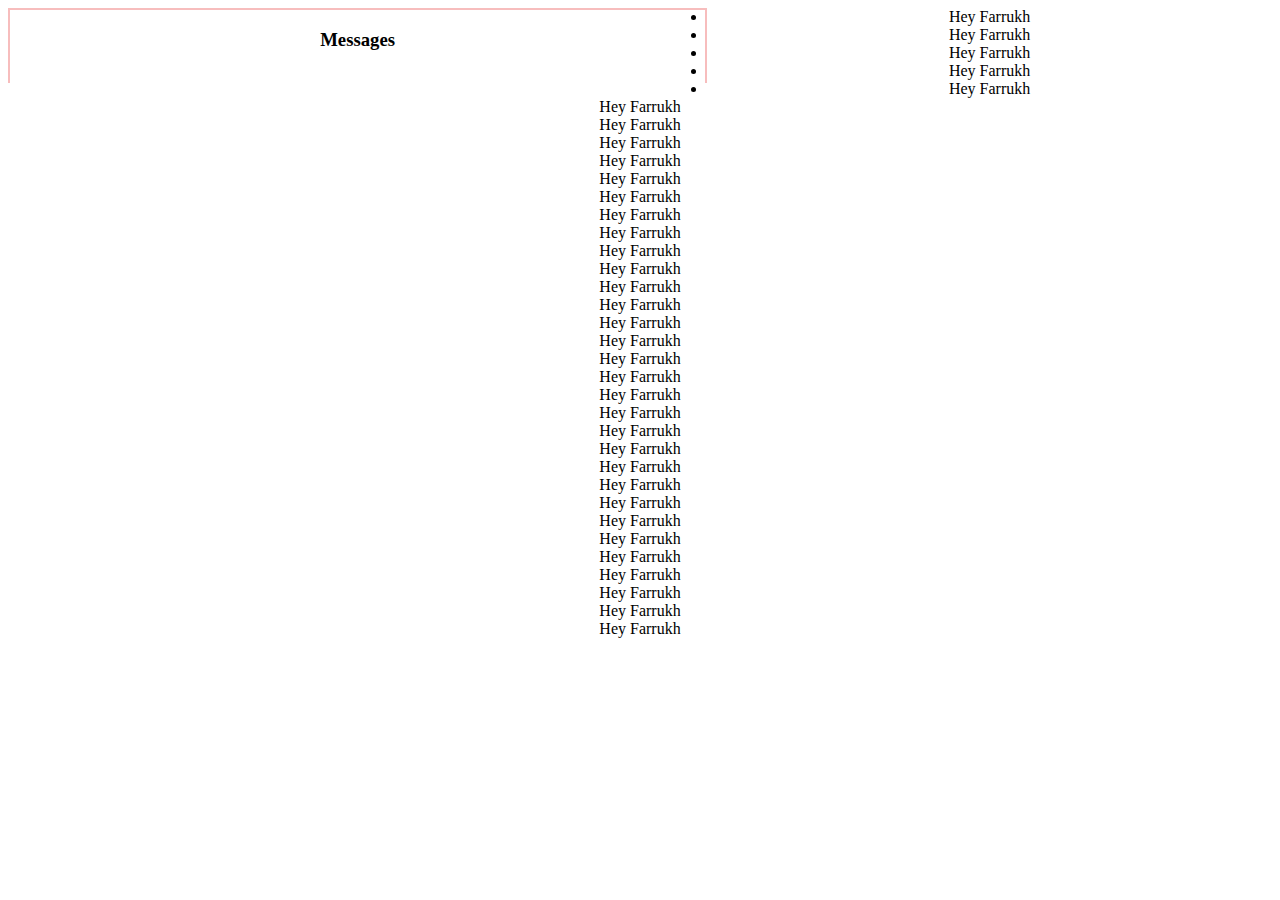
<file: 1/chat/index.html>
<!DOCTYPE html>
<html lang="en">

<head>
    <meta charset="UTF-8">
    <meta http-equiv="X-UA-Compatible" content="IE=edge">
    <meta name="viewport" content="width=device-width, initial-scale=1.0">
    <title>Messages</title>
    <link rel="stylesheet" href="style.css">
</head>

<body>
    <div class="container">
        
        <div class="messageHeading">
            <h3>Messages</h3>
        </div>
        <div class="messageBox" id="messages">
            <div class="message">
                      <li>Hey Farrukh</li>
                     <li>Hey Farrukh</li>
                      <li>Hey Farrukh</li>
                       <li>Hey Farrukh</li>
                        <li>Hey Farrukh</li>
                         <li>Hey Farrukh</li>
                          <li>Hey Farrukh</li>      <li>Hey Farrukh</li>
                     <li>Hey Farrukh</li>
                      <li>Hey Farrukh</li>
                       <li>Hey Farrukh</li>
                        <li>Hey Farrukh</li>
                         <li>Hey Farrukh</li>
                          <li>Hey Farrukh</li>      <li>Hey Farrukh</li>
                     <li>Hey Farrukh</li>
                      <li>Hey Farrukh</li>
                       <li>Hey Farrukh</li>
                        <li>Hey Farrukh</li>
                         <li>Hey Farrukh</li>
                          <li>Hey Farrukh</li>      <li>Hey Farrukh</li>
                     <li>Hey Farrukh</li>
                      <li>Hey Farrukh</li>
                       <li>Hey Farrukh</li>
                        <li>Hey Farrukh</li>
                         <li>Hey Farrukh</li>
                          <li>Hey Farrukh</li>      <li>Hey Farrukh</li>
                     <li>Hey Farrukh</li>
                      <li>Hey Farrukh</li>
                       <li>Hey Farrukh</li>
                        <li>Hey Farrukh</li>
                         <li>Hey Farrukh</li>
                          <li>Hey Farrukh</li>
            </div>
        </div>
    </div>



    <script src="app.js"></script>
</body>

</html>
</file>
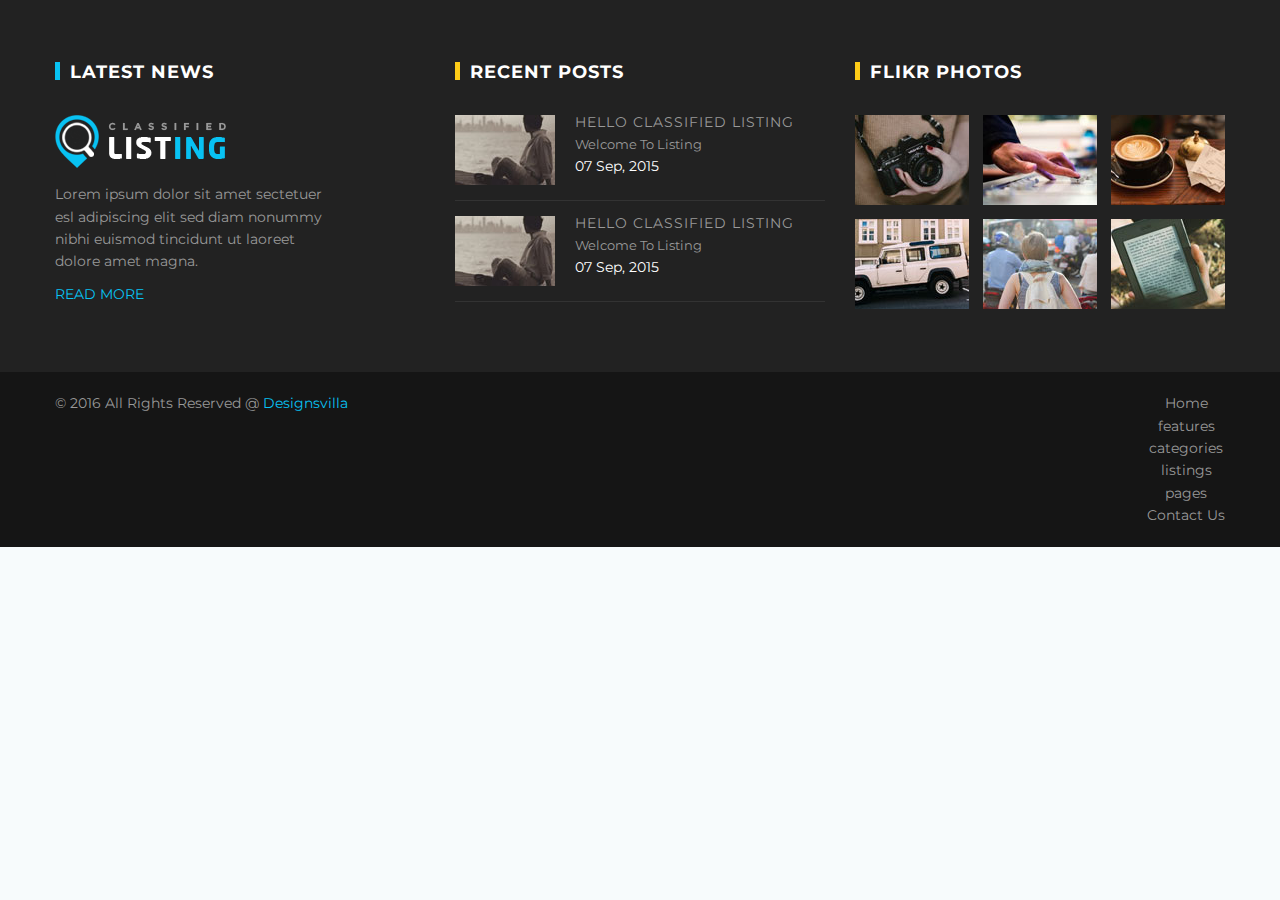
<file: 1/Footer.html>
<!DOCTYPE html>
<html>
<head>
    <meta http-equiv="Content-Type" content="text/html; charset=UTF-8" />
	
	<title>Listing - Classified Listing HTML Template</title>
	
    <!--================================FAVICON================================-->
	
	
    <!--================================BOOTSTRAP STYLE SHEETS================================-->
        
	<link rel="stylesheet" type="text/css" href="bootstrap/css/bootstrap.min.css">
	
    <!--================================ Main STYLE SHEETs====================================-->
	
	<link rel="stylesheet" type="text/css" href="css/style.css">
	
	<link rel="stylesheet" type="text/css" href="css/color/color.css">
	<link rel="stylesheet" type="text/css" href="assets/testimonial/css/style.css" />
	<link rel="stylesheet" type="text/css" href="assets/testimonial/css/elastislide.css" />
	<link rel="stylesheet" type="text/css" href="css/responsive.css">

	<!--================================FONTAWESOME==========================================-->
		
    <link rel="stylesheet" type="text/css" href="css/font-awesome.css">
        
	<!--================================GOOGLE FONTS=========================================-->
	
    <link href='https://fonts.googleapis.com/css?family=Montserrat:400,700' rel='stylesheet' type='text/css'>
	<link href='https://fonts.googleapis.com/css?family=Lato:300,400,700,900' rel='stylesheet' type='text/css'>
		
	<!--================================SLIDER REVOLUTION =========================================-->
	
	
</head>
<body>
	
	<div class="theme-wrap clearfix">
		
		<!--================================ FOOTER AREA ==========================================-->
		
		<footer class="footer style-1 padding-top-60 bg222">
			<div class="container">
				<div class="footer-main padding-bottom-10">
					<div class="row">
						<div class="col-md-4 col-sm-4 col-xs-12 margin-bottom-30">
							<div class="footer-widget-title">
								<h5>LATEST NEWS</h5>
							</div>
							<div class="footer-logo">
								<a href="#"><img src="images/footer-logo.png" alt="footer logo"></a>
							</div>
							<div class="footer-intro">
								<p>Lorem ipsum dolor sit amet sectetuer
									esl adipiscing elit sed diam nonummy
									nibhi euismod tincidunt ut laoreet
									dolore amet magna.
								</p>
								<a href="about.html">read more</a>
							</div>
						</div>
						<div class="col-md-4 col-sm-4 col-xs-12 margin-bottom-30">
							<div class="footer-widget-title">
								<h5>recent posts</h5>
							</div>
							<div class="footer-recent-post-widget">
								<div class="footer-recent-post clearfix">
									<div class="footer-recent-post-figure">
										<img src="images/news/thumb/100/01.jpg" alt="recent post"/>
									</div>
									<div class="footer-recent-post-content">
										<div class="footer-recent-post-title">
											<a href="#">Hello Classified Listing</a>
										</div>
										<div class="footer-recent-post-disc">
											<p>Welcome to listing</p>
										</div>
										<div class="footer-recent-post-caption">
											<p class="date">07 Sep, 2015</p>
										</div>
									</div>
								</div>
								<div class="footer-recent-post clearfix">
									<div class="footer-recent-post-figure">
										<img src="images/news/thumb/100/01.jpg" alt="recent post"/>
									</div>
									<div class="footer-recent-post-content">
										<div class="footer-recent-post-title">
											<a href="#">Hello Classified Listing</a>
										</div>
										<div class="footer-recent-post-disc">
											<p>Welcome to listing</p>
										</div>
										<div class="footer-recent-post-caption">
											<p class="date">07 Sep, 2015</p>
										</div>
									</div>
								</div>
							</div>
						</div>
						<div class="col-md-4 col-sm-4 col-xs-12 margin-bottom-30">
							<div class="footer-widget-title">
								<h5>Flikr Photos</h5>
							</div>
							<div class="footer-flikr-widget">
								<ul class="flikr-list clearfix">
									<li><a href="#"><img src="images/news/flikr/01.jpg" alt="flikr photo"></a></li>
									<li><a href="#"><img src="images/news/flikr/02.jpg" alt="flikr photo"></a></li>
									<li><a href="#"><img src="images/news/flikr/03.jpg" alt="flikr photo"></a></li>
									<li><a href="#"><img src="images/news/flikr/04.jpg" alt="flikr photo"></a></li>
									<li><a href="#"><img src="images/news/flikr/05.jpg" alt="flikr photo"></a></li>
									<li><a href="#"><img src="images/news/flikr/06.jpg" alt="flikr photo"></a></li>
								</ul>
							</div>
						</div>
					</div>
				</div>
			</div><!-- .container end -->
			<div class="footer-bottom">
				<div class="container">
					<div class="row clearfix">
						<div class="col-md-8 col-sm-12 col-xs-12 pull-right margin-bottom-20">
							<nav class="footer-menu wsmenu clearfix">
								<ul class="wsmenu-list pull-right">
								  <li><a href="#" class="">Home</a></li>
								  <li><a href="#">features <span class="arrow"></span></a></li>
								  <li><a href="#">categories <span class="arrow"></span></a></li>
								  <li><a href="#">listings <span class="arrow"></span></a></li>
								  <li><a href="#">pages <span class="arrow"></span></a></li>
								  <li><a href="#">Contact Us <span class="arrow"></span></a></li>
								</ul>
							</nav>
						</div>
						<div class="col-md-4 col-sm-12 col-xs-12 pull-left margin-bottom-20">
							<div class="footer-copyright">
								<p>&copy; 2016 All Rights Reserved @ <a href="http://designsvilla.com" target="_blank">Designsvilla</a></p>
							</div>
						</div>
					</div>
				</div>
			</div>
		</footer>
	</div>
	


	
    
</body>
</html>
</file>
<file: 1/chat/style.css>
.container {
    text-align: center;
}

.linksBox {
    height: 50%;
    width: 25%;
    border: 2px solid #f7bdbd;
    margin: 0% 0.2% 0% 9%;
    float: left;
}

.linksBox ul {
    list-style-type: none;
}

.messageHeading {
    height: 73px;
    width: 55%;
    border: 2px solid #f7bdbd;
    border-bottom: none;
    float: left;
}

.chat-message {
    height: 400px;
    overflow-y: scroll; overflow-x: hidden;
    width: 64%;
     border-top: 1px solid dodgerblue;
    word-wrap: break-word;
    float: left;
}
</file>
<file: 1/css/style.css>
@charset "utf-8";
/* CSS Document */

/*
=-=-=-=-=-=-=-=-=-=-=-=-=-=-=-=-=-=-=-=-=-=-=-=-=-=-=-=-=-=-=-=-=-=-=-=-=-=-=-=-=-=-=-=-=-=-=-=-=-=-=-=-=-=-=-=-=-=-=-=-=-=-=-=-
	PRODUCT NAME : LISTING - DIRECTORY LISTING HTML TEMPLATE
	AUTOR        : Muqadass Aleem , Muhammad Asif
--------------------------------------------------------------------------------------------------------------------------------
*/		
/*
=-=-=-=-=-=-=-=-=-=-=-=-=-=-=-=-=-=-=-=-=-=-=-=-=-=-=-=-=-=-=-=-=-=-=-=-=-=-=-=-=-=-=-=-=-=-=-=-=-=-=-=-=-=-=-=-=-=-=-=-=-=-=-=-
	CSS INDEX
	
	01 RESET 					
	02 TYPOGRAPHY 				
	03 GENERAL		
	04 MAIN HEADER	
	05 HEADER TOOLBAR
	06 MAIN NAVBAR
	07 SEARCH FORM				
	07 CATEGORY			
	08 FEATURE LISTING  			
	09 LISTING				    
	10 BLOG 				
	11 SOCIAL  				    
	12 BUTTONS 				
	13 FUNFACTS 				
	14 SLIDEBAR	
	15 CONTACT		
	16 GOOGLE MAP		    
	17 FOOTER 					
	18 CAROUSEL				    
	19 BLOG PAGES		        
	20 ERROR 404 PAGE 		        
	21 LISTING SINGLE PAGE		        
	22 LOGIN/ REGITER MODAL WINDOWS       
	
	
--------------------------------------------------------------------------------------------------------------------------------
*/


/*
=-=-=-=-=-=-=-=-=-=-=-=-=-=-=-=-=-=-=-=-=-=-=-=-=-=-=-=-=-=-=-=-=-=-=-=-=-=-=-=-=-=-=-=-=-=-=-=-=-=-=-=-=-=-=-=-=-=-=-=-=-=-=-=-
	 RESET 
--------------------------------------------------------------------------------------------------------------------------------
*/
html, body, div, span, applet, object, iframe,h1, h2, h3, h4, h5, h6, p, blockquote, pre,a, abbr, acronym, address, big, cite, code,del, dfn, em, img, ins, kbd, q, s, samp,
small, strike, strong, sub, sup, tt, var,b, u, i, center,dl, dt, dd, ol, ul, li,fieldset, form, label, legend,table, caption, tbody, tfoot, thead, tr, th, td,
article, aside, canvas, details, embed,figure, figcaption, footer, header, hgroup,menu, nav, output, ruby, section, summary,time, mark, audio, video {
	margin: 0;padding: 0;border: 0;font-size: 100%;font: inherit;vertical-align: baseline;}

/* HTML5 display-role reset for older browsers */
article, aside, details, figcaption, figure,footer, header, hgroup, menu, nav, section {display: block;}
body {line-height: 1;margin:0 ;padding:0 ;transition:all 0.3s ease;overflow-x: hidden;}
html{position:relative;overflow-x:hidden;}
ol, ul {list-style: none;margin:0; padding:0;}
blockquote, q {quotes: none;}
blockquote:before, blockquote:after,q:before, q:after {content: '';content: none;}
table {border-collapse: collapse;border-spacing: 0;}
body > div >a {transition:all 0.3s ease;}
:hover{-webkit-transition: all 0.5s ease-in-out;
  -moz-transition: all 0.5s ease-in-out;
  -o-transition: all 0.5s ease-in-out;
  transition: all 0.5s ease-in-out;}
a{display:block;}
img{display:block;}
img{max-width:100%;}
.clear{clear:both;}
/*
=-=-=-=-=-=-=-=-=-=-=-=-=-=-=-=-=-=-=-=-=-=-=-=-=-=-=-=-=-=-=-=-=-=-=-=-=-=-=-=-=-=-=-=-=-=-=-=-=-=-=-=-=-=-=-=-=-=-=-=-=-=-=-=-
	 TYPOGRAPHY 
--------------------------------------------------------------------------------------------------------------------------------
*/
body{font-family:'Montserrat',sans-serif;}
h1,h2,h3,h4,h5,h6{
	font-family:'Montserrat',sans-serif;
	font-weight:700;
	margin:0;
	text-align:center;
	line-height:1.4;
	letter-spacing:0.6px;
	text-transform:uppercase;
	letter-spacing:0;
	}

h1{font-size:60px ;}
h2{font-size:48px;}
h3{font-size:36px;}
h4{font-size:24px;}
h5{font-size:18px;}
h6{font-size:16px;}
p{
	font-family:'Montserrat';
	font-size:14px;
	padding:0;
	font-weight:400;
	text-align:center;
	margin:0;
	line-height:1.6;
	text-decoration:none;
	}
a,span,ul,li{
	font-family:'Montserrat';
	font-size:14px;
	padding:0;
	font-weight:400;
	text-align:center;
	margin:0;
	line-height:1.6;
	text-decoration:none !important;
	}
p,span,a{
	padding:0;
	}
a:focus {
	outline:0;
	}
.tx-center{text-align:center;}
.tx-left{text-align:left;}
.tx-right{text-align:right;}
/*
=-=-=-=-=-=-=-=-=-=-=-=-=-=-=-=-=-=-=-=-=-=-=-=-=-=-=-=-=-=-=-=-=-=-=-=-=-=-=-=-=-=-=-=-=-=-=-=-=-=-=-=-=-=-=-=-=-=-=-=-=-=-=-=-
	 GENERAL STYLING
--------------------------------------------------------------------------------------------------------------------------------
*/
/* PADDING BOTTOM */
.container,.container-fluid{padding-left:0;padding-right:0;}

.padding-bottom-5{padding-bottom:5px;}
.padding-bottom-10{padding-bottom:10px;}
.padding-bottom-15{padding-bottom:15px;}
.padding-bottom-20{padding-bottom:20px;}
.padding-bottom-30{padding-bottom:30px;}
.padding-bottom-40{padding-bottom:40px;}
.padding-bottom-50{padding-bottom:50px;}
.padding-bottom-60{padding-bottom:60px;}
.padding-bottom-70{padding-bottom:70px;}
.padding-bottom-100{padding-bottom:100px;}
.padding-bottom-150{padding-bottom:150px;}
.padding-bottom-200{padding-bottom:200px;}
.padding-bottom-250{padding-bottom:250px;}
.padding-bottom-270{padding-bottom:270px;}

/* PADDING TOP */

.padding-top-5{padding-top:5px;}
.padding-top-10{padding-top:10px;}
.padding-top-15{padding-top:15px;}
.padding-top-20{padding-top:20px;}
.padding-top-30{padding-top:30px;}
.padding-top-40{padding-top:40px;}
.padding-top-50{padding-top:50px;}
.padding-top-60{padding-top:60px;}
.padding-top-70{padding-top:70px;}
.padding-top-100{padding-top:100px;}
.padding-top-150{padding-top:150px;}
.padding-top-200{padding-top:200px;}
.padding-top-250{padding-top:250px;}
.padding-top-270{padding-top:270px;}

/* MARGIN BOTTOM */
.margin-bottom-0{margin-top:0;}
.margin-bottom-5{margin-bottom:5px;}
.margin-bottom-10{margin-bottom:10px;}
.margin-bottom-15{margin-bottom:15px;}
.margin-bottom-20{margin-bottom:20px;}
.margin-bottom-30{margin-bottom:30px;}
.margin-bottom-40{margin-bottom:40px;}
.margin-bottom-50{margin-bottom:50px;}
.margin-bottom-60{margin-bottom:60px;}
.margin-bottom-70{margin-bottom:70px;}
.margin-bottom-100{margin-bottom:100px;}
.margin-bottom-150{margin-bottom:150px;}
.margin-bottom-120{margin-bottom:150px;}
.margin-bottom-200{margin-bottom:200px;}
.margin-bottom-250{margin-bottom:250px;}
.margin-bottom-270{margin-bottom:270px;}

/* MARGIN TOP */
.margin-top-0{margin-top:0;}
.margin-top-5{margin-top:5px;}
.margin-top-10{margin-top:10px;}
.margin-top-15{margin-top:15px;}
.margin-top-20{margin-top:20px;}
.margin-top-30{margin-top:30px;}
.margin-top-40{margin-top:40px;}
.margin-top-50{margin-top:50px;}
.margin-top-60{margin-top:60px;}
.margin-top-70{margin-top:70px;}
.margin-top-100{margin-top:100px;}
.margin-top-120{margin-top:100px;}
.margin-top-150{margin-top:150px;}
.margin-top-200{margin-top:200px;}
.margin-top-250{margin-top:250px;}
.margin-top-270{margin-top:270px;}

.padding-left-0{padding-left:0;}
.padding-right-0{padding-right:0;}
.padding-right-left-100{padding-left:100px;padding-right:100px;}



.section-title-wrap{}
.section-title-wrap h4{
	text-transform:uppercase;
	letter-spacing:3px;
	font-weight:400;
	line-height:1;
	}
	
.section-title-wrap .title-divider{
	text-align:center;
	margin-top:0;
	margin-bottom:0;
	}

.section-title-wrap .title-divider .line{
	width:40px;
	height:1px;
	display:inline-block;
	background:#c4e2ea;
	}
.section-title-wrap .title-divider i{
	display: inline-block;
    font-size: 24px;
    line-height: 24px;
    position: relative;
    top: 6px;
    margin: 0 15px;
	color:#c4e2ea;
	}

	


.page-title{}
.page-title h2{word-spacing:15px;font-weight:900;letter-spacing:8px;}
.breadcrums{margin-top:4px;}
.breadcrums p{text-transform:uppercase;letter-spacing:2px;word-spacing:2px;}


/* PRELOADER */
.preloader{
    position: fixed;
    top:0;
    left:0;
    bottom: 0;
    right: 0;
    background: #F7FBFC;
    z-index: 99999;
}

.preloader .preloader-gif{
    display: block;
    width: 132px;
    height: 132px;
    position: absolute;
    top: 50%;
    left: 0;
	right:0;
	margin:0 auto;
	background-position:center center !important;
	transform:translateY(-50%);
    background: url('../images/preloader.GIF') no-repeat;   
}

/*
=-=-=-=-=-=-=-=-=-=-=-=-=-=-=-=-=-=-=-=-=-=-=-=-=-=-=-=-=-=-=-=-=-=-=-=-=-=-=-=-=-=-=-=-=-=-=-=-=-=-=-=-=-=-=-=-=-=-=-=-=-=-=-=-
	HEADER 
--------------------------------------------------------------------------------------------------------------------------------
*/

.logo{padding:20px 0;}
.smallogo img{margin:0 auto;}
.nav-height2 .logo{margin-top:22px;}
.logo a{display:inline-block;}
.logo a img{margin:0 auto;}



/*
=-=-=-=-=-=-=-=-=-=-=-=-=-=-=-=-=-=-=-=-=-=-=-=-=-=-=-=-=-=-=-=-=-=-=-=-=-=-=-=-=-=-=-=-=-=-=-=-=-=-=-=-=-=-=-=-=-=-=-=-=-=-=-=-
	HEADER TOOLBAR	 
--------------------------------------------------------------------------------------------------------------------------------
*/

.top-toolbar{padding:10px 0;}
.top-toolbar .social-content{}
.top-toolbar .social-content ul.social-links{text-align:left;}
.top-toolbar .social-content ul.social-links li{
	display:inline-block;
	}
.top-toolbar .social-content ul.social-links li a{}
.top-toolbar .social-content ul.social-links li a.linkedin,
.top-toolbar .social-content ul.social-links li a.twitter,
.top-toolbar .social-content ul.social-links li a.facebook,
.top-toolbar .social-content ul.social-links li a.youtube{
	width:26px;
	height:26px;
	line-height:26px;
	margin-right:5px;
	font-size:12px;
	border-radius:50%;
	}
.top-toolbar .social-content ul.social-links li button{background:none;border:none;box-shadow:none;text-transform:capitalize;}
.top-toolbar .social-content ul.social-links li button.login,
.top-toolbar .social-content ul.social-links li button.register{padding-right:10px;}

.top-toolbar .top-contact-info{}
.top-toolbar .top-contact-info ul{text-align:right;}
.top-toolbar .top-contact-info ul li{
	display:inline-block
	}
.top-toolbar .top-contact-info ul li.toolbar-email{padding-right:10px;}
.top-toolbar .top-contact-info ul li.toolbar-email i{padding-right:10px;}
.top-toolbar .top-contact-info ul li.toolbar-contact{padding-right:15px;}
.top-toolbar .top-contact-info ul li.toolbar-contact i{padding:0 10px;}
.top-toolbar .top-contact-info ul li a.toolbar-new-listing{
	border-radius: 4px;
    line-height: 1;
    padding: 7px 10px 9px;
	}
.top-toolbar .top-contact-info ul li a.toolbar-new-listing i{padding:0 5px 0 0;font-size:12px;}


/*
=-=-=-=-=-=-=-=-=-=-=-=-=-=-=-=-=-=-=-=-=-=-=-=-=-=-=-=-=-=-=-=-=-=-=-=-=-=-=-=-=-=-=-=-=-=-=-=-=-=-=-=-=-=-=-=-=-=-=-=-=-=-=-=-
   MAIN NAVBAR
--------------------------------------------------------------------------------------------------------------------------------
*/


/*
=-=-=-=-=-=-=-=-=-=-=-=-=-=-=-=-=-=-=-=-=-=-=-=-=-=-=-=-=-=-=-=-=-=-=-=-=-=-=-=-=-=-=-=-=-=-=-=-=-=-=-=-=-=-=-=-=-=-=-=-=-=-=-=-
   STATIC HEADER
--------------------------------------------------------------------------------------------------------------------------------
*/

.static-section{
    background-image: url('../images/slider/static-1.jpg');
    background-size: cover;
    background-repeat: no-repeat;
    width: 100%;
    min-height: 720px;
	/* (img-height / img-width * container-width) */
                /* (853 / 1280 * 100) */
}
.static-section .container{min-height:inherit;position:relative;}
.static-header-content{
	position:absolute;
	left:0;
	right:0;
	top:50%;
	transform:translateY(-50%);
	margin-top:-7px;
}
.static-section h4,
.static-section h2{letter-spacing:2px;line-height:1;}
.static-section h4 span{font-family:inherit;font-size:inherit;font-weight:inherit;letter-spacing:inherit;}
.static-section h2 span{font-family:inherit;font-size:inherit;font-weight:inherit;letter-spacing:inherit;}
/*
=-=-=-=-=-=-=-=-=-=-=-=-=-=-=-=-=-=-=-=-=-=-=-=-=-=-=-=-=-=-=-=-=-=-=-=-=-=-=-=-=-=-=-=-=-=-=-=-=-=-=-=-=-=-=-=-=-=-=-=-=-=-=-=-
   SEARCH FORM
--------------------------------------------------------------------------------------------------------------------------------
*/

#search-form{}
.search-form-wrap{
	padding: 50px 40px;
    position: relative;
    top: -50px;
    z-index: 100;
	}
.search-form-wrap form{}
.search-form-wrap form .input-field-wrap{
	margin-right:20px;
    width: 330px;
	}
.search-form-wrap form .input-field-wrap input.search-form-input{
	width:100%;
	height:56px;
	line-height:56px;
	font-size:14px;
	font-family:'Montserrat';
	text-transform:capitalize;
	padding:20px;
	}

.search-form-wrap form .select-field-wrap{
	margin-right:20px;
    width: 250px;
	
	}
.search-form-wrap form .select-field-wrap select.search-form-select{
	width:100%;
	height:56px;
	line-height:56px;
	font-size:14px;
	font-family:'Montserrat';
	text-transform:capitalize;
	padding:0 0 0 20px;
	-webkit-appearance: none;
    -moz-appearance: none;
    text-overflow: '';
	box-shadow:none;
	border:none;
	color:#999;
	
	}
.search-form-wrap form .select-field-wrap select.search-form-select selected{}
.search-form-wrap form .select-field-wrap select.search-form-select .options{
	padding:15px 20px;
	font-size:13px;
	font-family:'Montserrat';
	border-top:1px solid #f7f7f7;
	border-left:none;
	border-right:none;
	border-bottom:none;
	}
.search-form-wrap form .select-field-wrap select::-ms-expand { /* for IE 11 */
    display: none;
}
.search-form-wrap form .submit-field-wrap{
    width: 200px;
	}
.search-form-wrap form .submit-field-wrap input.search-form-submit{
	width:100%;
	height:56px;
	line-height:56px;
	font-size:14px;
	font-family:'Montserrat';
	text-transform:capitalize;
	box-shadow:none;
	border:none;
	border-radius;none;
	}

	
/* SEARCH FORM 2  */	
	
#search-form2{}
.search-form-wrap2{
	 padding: 20px;
    position: relative;
    top: 0;
    z-index: 100;
	}
.search-form-wrap2 form{}
.search-form-wrap2 form .input-field-wrap{
	margin-right:20px;
    width: 570px;
	}
.search-form-wrap2 form .input-field-wrap input.search-form-input{
	width:100%;
	height:56px;
	line-height:56px;
	font-size:14px;
	font-family:'Montserrat';
	text-transform:capitalize;
	padding:20px;
	}

.search-form-wrap2 form .select-field-wrap{
	margin-right:20px;
    width: 300px;
	
	}
.search-form-wrap2 form .select-field-wrap select.search-form-select{
	width:100%;
	height:56px;
	line-height:56px;
	font-size:14px;
	font-family:'Montserrat';
	text-transform:capitalize;
	padding:0 0 0 20px;
	-webkit-appearance: none;
    -moz-appearance: none;
    text-overflow: '';
	box-shadow:none;
	border:none;
	color:#999;
	
	}
.search-form-wrap2 form .select-field-wrap select.search-form-select selected{}
.search-form-wrap2 form .select-field-wrap select.search-form-select .options{
	padding:15px 20px;
	font-size:13px;
	font-family:'Montserrat';
	border-top:1px solid #f7f7f7;
	border-left:none;
	border-right:none;
	border-bottom:none;
	}
.search-form-wrap2 form .select-field-wrap select::-ms-expand { /* for IE 11 */
    display: none;
}
.search-form-wrap2 form .submit-field-wrap{
    width: 220px;
	}
.search-form-wrap2 form .submit-field-wrap input.search-form-submit{
	width:100%;
	height:56px;
	line-height:56px;
	font-size:14px;
	font-family:'Montserrat';
	text-transform:capitalize;
	box-shadow:none;
	border:none;
	border-radius;none;
	}
	
	
	
	/*
=-=-=-=-=-=-=-=-=-=-=-=-=-=-=-=-=-=-=-=-=-=-=-=-=-=-=-=-=-=-=-=-=-=-=-=-=-=-=-=-=-=-=-=-=-=-=-=-=-=-=-=-=-=-=-=-=-=-=-=-=-=-=-=-
	SERVICES STYLING
--------------------------------------------------------------------------------------------------------------------------------
*/	
.our-services{}
.services-wrap{overflow:hidden;}
.service-tag{left: 0; position: absolute;right: 0;top: -125px;}
.service-tag img{display: block;margin: 0 auto;}
.service-box{padding:67px 50px;text-align:center;border-radius:25px;position:relative;margin-top:125px;transition:all 0.5s ease;}
.service-box:hover{margin-top:115px;transition:all 0.5s ease;}
.service-icon{margin-bottom:31px;}
.service-icon i{font-size: 50px;}
.service-title{margin-bottom:14px;}
.service-title h5{letter-spacing:1px;}
.service-disc{}
.service-disc p{}


	/*
=-=-=-=-=-=-=-=-=-=-=-=-=-=-=-=-=-=-=-=-=-=-=-=-=-=-=-=-=-=-=-=-=-=-=-=-=-=-=-=-=-=-=-=-=-=-=-=-=-=-=-=-=-=-=-=-=-=-=-=-=-=-=-=-
	LOCATIONS  STYLING
--------------------------------------------------------------------------------------------------------------------------------
*/		
	
.location-section{}
.location-wrapper{}	
.location-entry{margin-bottom:30px;}
.location-entry .figure{position:relative;}	

.location-icon{float:left;width:20.69%;min-height:50px;line-height:50px;}
.location-icon i{width:40px;height:40px;line-height:40px;font-size:16px;border-radius:50%;text-align:center;}	
.location-title-disc{float:left;width:79.31%;padding-left:20px;}	
.location-title-disc h5{font-weight: normal;text-align: left;}
.location-title-disc a{text-align:left;}
/* style 1*/
.location-content-1{
    border-radius: 6px;
    bottom: 30px;
    left: 0;
    margin: 0 auto;
    padding: 10px 20px;
    position: absolute;
    right: 0;
    width: calc(100% - 40px);
	
}

/* style 2*/
.location-content-2{padding:28px;border-radius:4px;}
.location-content-2 .location-icon{float:left;width:26.75%;min-height:60px;line-height:60px;}
.location-content-2 .location-icon i{width:64px;height:64px;line-height:64px;font-size:20px;border-radius:50%;text-align:center;}	
.location-content-2 .location-title-disc{float:left;width:73.25%;padding-left:20px;}	

	/*
=-=-=-=-=-=-=-=-=-=-=-=-=-=-=-=-=-=-=-=-=-=-=-=-=-=-=-=-=-=-=-=-=-=-=-=-=-=-=-=-=-=-=-=-=-=-=-=-=-=-=-=-=-=-=-=-=-=-=-=-=-=-=-=-
	CATEGORY STYLING
--------------------------------------------------------------------------------------------------------------------------------
*/

	
.categories-section{}
.category-section-wrap{}
.category-section-wrap.cat-style-1{}
.category-section-wrap.cat-style-2{}
.category-section-wrap .cat-wrap{padding:34px 30px;margin-bottom:30px;}
.category-section-wrap .cat-wrap h5{font-weight:400;letter-spacing:1px;text-align:left;position:relative;}
.category-section-wrap .cat-wrap h5 i{position: absolute;right: 0;line-height: 24px;font-size: 24px;}
.category-section-wrap .cat-wrap .cat-list-wrap{padding-top:13px;}
.category-section-wrap .cat-wrap .cat-list-wrap ul.cat-list{}
.category-section-wrap .cat-wrap .cat-list-wrap ul.cat-list li{margin-top:11px;}
.category-section-wrap .cat-wrap .cat-list-wrap ul.cat-list li a{text-align:left;text-transform:capitalize;position:relative;}
.category-section-wrap .cat-wrap .cat-list-wrap ul.cat-list li a span{position:absolute;right:0;}

/* cat style 2 */
.category-section-wrap.cat-style-2 .cat-wrap{margin-bottom:0;padding:25px 30px;}
.category-section-wrap.cat-style-2 .listing-border-bottom{margin-bottom:30px;}
.category-section-wrap.cat-style-2 .cat-wrap .cat-list-wrap ul.cat-list li{margin-top:8px;}
.category-section-wrap.cat-style-2 .cat-wrap h5{font-weight:400;letter-spacing:0;font-size:16px;}
.category-section-wrap.cat-style-2 .cat-wrap h5 i{
	position: relative;
	margin-right:15px;
	line-height: 40px;
	font-size: 16px;
	width:40px;
	height:40px;
	border-radius:50%;
	text-align:center;
	}

/* cat style 3 */
.category-section-wrap.cat-style-3 .cat-wrap{margin-bottom:0;padding:30px 30px 25px;}
.category-section-wrap.cat-style-3 .main-wrap .listing-border-bottom{margin-bottom:30px;opacity:0;}
.category-section-wrap.cat-style-3 .main-wrap:hover .listing-border-bottom{opacity:1;}
.category-section-wrap.cat-style-3 .cat-wrap h5{font-weight:400;letter-spacing:0;font-size:16px;margin:16px 0 10px;text-align:center;}
.category-section-wrap.cat-style-3 .cat-wrap p {padding:0 20px;}
.category-section-wrap.cat-style-3 .cat-wrap p i{
	position: relative;
	margin-right:0;
	line-height: 63px;
	font-size: 24px;
	width:60px;
	height:60px;
	border-radius:50%;
	text-align:center;
	}


/*
=-=-=-=-=-=-=-=-=-=-=-=-=-=-=-=-=-=-=-=-=-=-=-=-=-=-=-=-=-=-=-=-=-=-=-=-=-=-=-=-=-=-=-=-=-=-=-=-=-=-=-=-=-=-=-=-=-=-=-=-=-=-=-=-
	FEATURE LISTINGS
--------------------------------------------------------------------------------------------------------------------------------
*/


.owl-carousel{display:block !important;overflow:hidden;}
.owl-carousel .col-md-12,.col-sm-12,.col-xs-12{}
.owl-carousel .owl-item{}
.owl-stage{}
.feature-item{}
.feature-item .figure{position:relative;}
.feature-item .figure .feature-overlay{
	position:absolute;
	top:0;
	left:0;
	right:0;
	opacity:0;
	transition:all 0.5s ease;
	width:100%;
	height:100%;
	padding:10px;
	
	}
	
.feature-item .figure .feature-overlay .feature-overlay-inner{height:100%;}
.feature-item .figure .feature-overlay .feature-overlay-inner .overlay-content{
	position:relative;
	top:50%;
	transform:translateY(-50%);
	}
.feature-item .figure .feature-overlay .feature-overlay-inner .overlay-content ul.feature-links{}
.feature-item .figure .feature-overlay .feature-overlay-inner .overlay-content ul.feature-links li{display:inline-block;margin-left:8px;}
.feature-item .figure .feature-overlay .feature-overlay-inner .overlay-content ul.feature-links li a{width:44px;height:44px;border-radius:50%;line-height:46px;font-size:16px;}
.feature-item .figure .feature-overlay .feature-overlay-inner .overlay-content ul.feature-links li:first-child{margin-left:0;}
.feature-item .figure .feature-overlay .feature-overlay-inner .overlay-content ul.feature-links li a:hover{}
.feature-item .figure .feature-overlay .feature-overlay-inner .overlay-content .feature-divider{width:60px;height:3px;margin:30px auto;}
.feature-item .figure .feature-overlay .feature-overlay-inner .overlay-content .star-rating{text-align:center;}

.score-callback .star-off.fa-star {font-size:12px;}
.score-callback .star-on.fa-star {font-size:12px;}
.feature-item .feature-content{padding:14px 20px 18px;position:relative;}
.feature-item .feature-content .feature-title{}
.feature-item .feature-content .feature-title h6 a{letter-spacing:0; font-size:16px;text-transform:uppercase;text-align:left;font-family:'Montserrat';}
.feature-item .feature-content .feature-location{}
.feature-item .feature-content .feature-location a{font-family:'Montserrat';text-transform:capitalize;}
.feature-item .feature-content .feature-location a i{font-size:12px;line-height:12px;margin-right:5px;}

.feature-item:hover .feature-overlay{opacity:1;transition:all 0.5s ease;}
.feature-item .feature-meta-cat{position:absolute;top:-30px;right:20px;}
.feature-item .feature-meta-cat a{
	font-size:24px;
	width:60px;
	height:60px;
	line-height:62px;
	text-align:center;
	border-radius:50%;
	}
.listing-border-bottom{height:3px;width:100%;}

/*
=-=-=-=-=-=-=-=-=-=-=-=-=-=-=-=-=-=-=-=-=-=-=-=-=-=-=-=-=-=-=-=-=-=-=-=-=-=-=-=-=-=-=-=-=-=-=-=-=-=-=-=-=-=-=-=-=-=-=-=-=-=-=-=-
	LISTINGS SECTION
--------------------------------------------------------------------------------------------------------------------------------
*/
.add-listing-nav{padding:33px 30px 31px;}
.add-listing-nav .nav-tabs {border-bottom: none;margin-left:-20px;margin-right:-20px;}
.add-listing-nav .nav-tabs > li > a {
    border: none;
    line-height: 14px;
    margin-right: 0;
    padding: 0;
	font-family:'Montserrat';
	text-transform:uppercase;
}
.add-listing-nav .nav-tabs > li.active > a, .add-listing-nav .nav-tabs > li.active > a:focus, .add-listing-nav .nav-tabs > li.active > a:hover {border:none;}
.add-listing-nav .nav-tabs > li {
	padding:0 20px;
}
.tab-content .tab-pane {    
    position: relative;
}
.view-switcher{}
.view-switcher ul{text-align:right;line-height:16px;}
.view-switcher ul li{text-align:right;display:inline-block;font-size:16px;line-height:14px;}
.view-switcher ul li.gridview{margin-right:5px;cursor:pointer;}
.view-switcher ul li i{line-height:16px;cursor:pointer;}
.listing-wrapper .item{margin-bottom:30px;}
.listing-item{}
.listing-item .figure{position:relative;}
.listing-item .figure .listing-overlay{
	position:absolute;
	top:0;
	left:0;
	right:0;
	opacity:0;
	transition:all 0.5s ease;
	width:100%;
	height:100%;
	padding:10px;
	
	}
.listing-item .figure .listing-overlay .listing-overlay-inner{height:100%;}
.listing-item .figure .listing-overlay .listing-overlay-inner .overlay-content{
	position:relative;
	top:50%;
	transform:translateY(-50%);
	}
.listing-item .figure .listing-overlay .listing-overlay-inner .overlay-content ul.listing-links{}
.listing-item .figure .listing-overlay .listing-overlay-inner .overlay-content ul.listing-links li{display:inline-block;margin-left:8px;}
.listing-item .figure .listing-overlay .listing-overlay-inner .overlay-content ul.listing-links li a{width:44px;height:44px;border-radius:50%;line-height:46px;font-size:16px;}
.listing-item .figure .listing-overlay .listing-overlay-inner .overlay-content ul.listing-links li:first-child{margin-left:0;}
.listing-item .figure .listing-overlay .listing-overlay-inner .overlay-content ul.listing-links li a:hover{}
.listing-item .figure .listing-overlay .listing-overlay-inner .overlay-content .listing-divider{width:60px;height:3px;margin:30px auto;}
.listing-item .figure .listing-overlay .listing-overlay-inner .overlay-content .star-rating{text-align:center;}

.score-callback .star-off.fa-star {font-size:12px;}
.score-callback .star-on.fa-star {font-size:12px;}
.listing-item .listing-content{padding:14px 20px 18px;position:relative;}
.listing-item .listing-content .listing-title{}
.listing-item .listing-content .listing-title h6 a{letter-spacing:0; font-size:16px;text-transform:uppercase;text-align:left;font-family:'Montserrat';}
.aside-layout-section .gridview .listing-item .listing-content .listing-title h6 a{font-size:14px;}
.listing-item .listing-content .listing-location{}
.listing-item .listing-content .listing-location a{font-family:'Montserrat';text-transform:capitalize;}
.listing-item .listing-content .listing-location a:nth-child(2){display:none;}
.listing-item .listing-content .listing-location a i{font-size:12px;line-height:12px;margin-right:5px;}

.listing-item:hover .listing-overlay{opacity:1;transition:all 0.5s ease;}
.listing-item .listing-meta-cat{position:absolute;top:-25px;right:20px;}
.listing-item .listing-meta-cat a{
	font-size:24px;
	width:50px;
	height:50px;
	line-height:50px;
	text-align:center;
	border-radius:50%;
	}
.listing-border-bottom{height:3px;width:100%;}
.listing-disc{display:none;}

/* list view styling */

.listview .item{width:100%;}
.listview .listing-item{padding:15px;}
.listview .listing-item .figure {max-width: 270px;float:left;}
.listview .three-column .listing-item .figure {max-width: 370px;}
.listview .listing-item .listing-content {float: left;max-width:76%;padding:0 0 0 30px;}
.listview .three-column .listing-content {max-width:67%;}
.listview .listing-item .listing-meta-cat {display: inline-block;position: relative;top:0;right:0;}
.listview .listing-item .listing-content .listing-title {display: inline-block;padding-left: 20px;}
.listview .listing-item .listing-content .listing-location {margin-top:20px;}
.listview .star-rating{margin-top:25px;}
.listview .listing-disc{display:block;}
.listview .listing-item .listing-content .listing-location a:nth-child(1){display:none;}
.listview .listing-item .listing-content .listing-location a:nth-child(2){display:block;}

.aside-layout-section .listview .item:nth-child(5),
.aside-layout-section .listview .item:nth-child(6),
.aside-layout-section .listview .item:nth-child(7),
.aside-layout-section .listview .item:nth-child(8),
.aside-layout-section .listview .item:nth-child(9){display:none;}

/*
=-=-=-=-=-=-=-=-=-=-=-=-=-=-=-=-=-=-=-=-=-=-=-=-=-=-=-=-=-=-=-=-=-=-=-=-=-=-=-=-=-=-=-=-=-=-=-=-=-=-=-=-=-=-=-=-=-=-=-=-=-=-=-=-
	BLOG SECTION
--------------------------------------------------------------------------------------------------------------------------------
*/

.blog-wrapper.{}
.blog-entry{position:relative;margin-bottom:30px;}
.blog-entry .figure{}
.blog-entry .figure img{}
.blog-entry .entry-content{
	position:absolute;
	bottom:0;
	padding:24px 30px 25px;
	width:100%;
	}
.blog-entry .entry-content .entry-title{}
.blog-entry .entry-content .entry-title h6{text-align:left;letter-spacing:0;}
.blog-entry .entry-content .entry-metas{position:relative;}
.blog-entry .entry-content .entry-metas a{text-align:left;}
.blog-entry .entry-content .entry-metas a.date{font-size:13px;}
.blog-entry .entry-content .entry-metas a.love,
.blog-entry .entry-content .entry-metas a.permalink{
	position:absolute;
	width:40px;
	height:40px;
	line-height:42px;
	border-radius:50%;
	text-align:center;
	top:-20px;
	font-size:16px;
	}
.blog-entry .entry-content .entry-metas a.love{right:50px}
.blog-entry .entry-content .entry-metas a.permalink{right:0;}

	/*
=-=-=-=-=-=-=-=-=-=-=-=-=-=-=-=-=-=-=-=-=-=-=-=-=-=-=-=-=-=-=-=-=-=-=-=-=-=-=-=-=-=-=-=-=-=-=-=-=-=-=-=-=-=-=-=-=-=-=-=-=-=-=-=-
	CALLOUT  STYLING
--------------------------------------------------------------------------------------------------------------------------------
*/	

.callout-section{background-attachment:fixed !important;background-position:top center !important;}
.callout-wrapper{}
.callout-1{padding:40px 30px 50px;}
.callout-message{margin-bottom:30px;}
.callout-message h2{letter-spacing:3px}
.callout-message h4{letter-spacing:3px;}
.callout-message h2 span,
.callout-message h4 span{font-size:inherit;font-weight:inherit;line-height:inherit;letter-spacing:inherit;padding:0 10px;}
.callout-btns{text-align:center;}
.callout-section a{min-width:190px;padding:15px 10px;border-radius:4px;text-transform:uppercase;display:inline-block;margin-left:20px;}
.callout-section a:first-child{margin-left:0;}

/*
=-=-=-=-=-=-=-=-=-=-=-=-=-=-=-=-=-=-=-=-=-=-=-=-=-=-=-=-=-=-=-=-=-=-=-=-=-=-=-=-=-=-=-=-=-=-=-=-=-=-=-=-=-=-=-=-=-=-=-=-=-=-=-=-
	PRICING PLAN STYLING
--------------------------------------------------------------------------------------------------------------------------------
*/

.pricing{padding-bottom:30px;margin-bottom:30px;position:relative;}
.price-title{padding:27px 30px 32px;}
.price-title h4{text-transform:capitalize;letter-spacing:0;line-height:1;font-weight:400;}
.price-plan{padding:33px 70px 35px;text-align:center;}
.price-plan .price{text-transform:uppercase;font-weight:400;display:inline-block;line-height:1;font-size:50px;}
.price-plan .currency{text-transform:uppercase;font-weight:400;font-size:24px;display:inline-block;position:relative;top:0;line-height:1;}	
.pricing .pricing-content{padding:0 70px;}
.pricing .pricing-content ul li{padding:22px 0 24px;text-transform:capitalize;}
.pricing .popular-tag{width:57px;height:57px;border-radius:50%;line-height:54px;position:absolute;top:-28px;right:20px;font-size:24px;}


.pricing-wrap.style-2 .price-title{padding:12px 30px 15px;}
.pricing-wrap.style-2 .price-title h4{text-transform:uppercase;letter-spacing:0;line-height:1;font-weight:400;}
.pricing-wrap.style-2 .price-plan .price{font-weight:700;font-size:60px;}
.pricing-wrap.style-2 .price-plan .currency{top:-25px;}
.pricing-wrap.style-2 .price-plan .duration{display:inline-block;}	
.pricing-wrap.style-2 .pricing .pricing-content{padding:22px 70px 0;}
.pricing-wrap.style-2 .pricing .pricing-content ul li:last-child{padding:22px 0 14px ;text-transform:capitalize;}

/*
=-=-=-=-=-=-=-=-=-=-=-=-=-=-=-=-=-=-=-=-=-=-=-=-=-=-=-=-=-=-=-=-=-=-=-=-=-=-=-=-=-=-=-=-=-=-=-=-=-=-=-=-=-=-=-=-=-=-=-=-=-=-=-=-
	SOCIAL STYLING
--------------------------------------------------------------------------------------------------------------------------------
*/

.social-wrap{}
.social-slider{}
.social-slider li{}
.social-slider li a{display:block;height:80px;line-height:80px;font-size:24px;text-align:center;}

/* social style 2 */

.social-section.style-2{padding:20px 0 21px;}
.social-section.style-2 .social-wrap .social-connect h5{margin-bottom:0;line-height:36px;font-weight:400;}
.social-section.style-2 .social-links{}
.social-section.style-2 .social-links ul{margin-left:-3px;margin-right:-3px;}
.social-section.style-2 .social-links ul li.item{display:inline-block;width:38px;height:38px;padding:0 3px;}
.social-section.style-2 .social-links ul li.item a{width:38px;height:38px;line-height:38px;border-radius:50%;font-size:20px;}
.social-section.style-2 .social-links ul li.item h:hover{}

#map_canvas {
    height: 720px;
    width: 100%;
}
 
/*
=-=-=-=-=-=-=-=-=-=-=-=-=-=-=-=-=-=-=-=-=-=-=-=-=-=-=-=-=-=-=-=-=-=-=-=-=-=-=-=-=-=-=-=-=-=-=-=-=-=-=-=-=-=-=-=-=-=-=-=-=-=-=-=-
	BUTTON STYLING
--------------------------------------------------------------------------------------------------------------------------------
*/

.btn-1{text-align:center;min-width:130px;}
.btn-1 a{
	padding:11px 20px;
	font-size:14px;
	text-transform:capitalize;
	border-radius:3px;
	display:inline-block;
	font-weight:400;
	letter-spacing:0;
	line-height:1;
	text-align:center
	}


/*
=-=-=-=-=-=-=-=-=-=-=-=-=-=-=-=-=-=-=-=-=-=-=-=-=-=-=-=-=-=-=-=-=-=-=-=-=-=-=-=-=-=-=-=-=-=-=-=-=-=-=-=-=-=-=-=-=-=-=-=-=-=-=-=-
	15 FUNFACTS COUNTER
--------------------------------------------------------------------------------------------------------------------------------
*/
#funfact{background-size:cover !important;}
#funfact-1{}
#funfact-1 .col-lg-3,
#funfact-1 .col-md-3,
#funfact-1 .col-sm-6,
#funfact-1 .col-xs-12{}

.fun-wrap{}
.funfact-1{padding:50px 30px;}
#funfact-1 .color-1{}
#funfact-1 .color-2{}
#funfact-1 .color-3{}
#funfact-1 .color-4{}
.count{
    font-size: 60px;
    font-weight: 700;
    line-height: 1;
    text-align: center;
	}
.funfact-divider{width:40px;height:2px;margin:15px auto 20px;}
 .funfact > p{
    line-height: 1;
    padding: 0;
    text-transform: uppercase;
	margin-top:21px;
	font-size:18px;
	font-weight:700;
	letter-spacing:2px;
	}
	
/*
=-=-=-=-=-=-=-=-=-=-=-=-=-=-=-=-=-=-=-=-=-=-=-=-=-=-=-=-=-=-=-=-=-=-=-=-=-=-=-=-=-=-=-=-=-=-=-=-=-=-=-=-=-=-=-=-=-=-=-=-=-=-=-=-
	SIDEBAR STYLING
--------------------------------------------------------------------------------------------------------------------------------
*/
.sidebar{}
.sidebar-wrap{}
.sidebar-widget{padding:15px 15px;margin-bottom:30px;}
.sidebar-widget-title{padding:15px 0;}
.sidebar-widget-title h5{display:inline-block;}
.sidebar-widget-title h5 span{display:inline-block;margin-right:15px;width:5px;height:17px;line-height:1;position:relative;top:2px;letter-spacing:2px;}
.sidebar-widget-content{padding:15px 0;}

/* recent post widget */
.sidebar .recent-post{}
.sidebar .recent-post-entry{margin-bottom:15px;}
.sidebar .recent-post-entry:last-child{margin-bottom:0;}
.sidebar .recent-post .recent-entry-figure{width:70px;float:left;}
.sidebar .recent-post .recent-entry-content{width:170px;padding:0 0 0 10px;float:left;}
.sidebar .recent-post .recent-entry-content p.recent-entry-title a{text-transform:uppercase;text-align:left;}
.sidebar .recent-post .recent-entry-content p.recent-entry-disc{font-size:13px;text-align:left;}
.sidebar .recent-post .recent-entry-content p.recent-entry-meta{font-size:13px;text-align:left;}
.sidebar .recent-post .recent-entry-content p.recent-entry-meta.date{}

/* recent Reviews widget */

.sidebar .recent-reviews{}
.sidebar .recent-review-entry{margin-bottom:15px;}
.sidebar .recent-review-entry:last-child{margin-bottom:0;}
.sidebar .recent-reviews .recent-review-figure{width:70px;float:left;}
.sidebar .recent-reviews .recent-review-content{width:170px;padding:0 0 0 10px;float:left;}
.sidebar .recent-reviews .recent-review-content p.recent-review-title a{text-transform:uppercase;text-align:left;margin-bottom:5px;}
.sidebar .recent-reviews .recent-review-content p.recent-review-disc{font-size:13px;text-align:left;}
.sidebar .recent-reviews .recent-review-content p.recent-review-meta{font-size:13px;text-align:left;margin-top:5px;}
.sidebar .recent-reviews .recent-review-content p.recent-review-meta.author{}

/* item tags widget */

.sidebar .tags{}
.sidebar .sidebar-tag-cloud{}
.sidebar .sidebar-tag-cloud ul{margin:-5px;}
.sidebar .sidebar-tag-cloud ul li{padding:5px;display:inline-block;}
.sidebar .sidebar-tag-cloud ul li a{padding:9px 30px 8px;display:inline-block;text-transform:capitalize;border-radius:4px;}
.sidebar .sidebar-tag-cloud ul li a:hover{}

/* recent search form sidebar widget */

.sidebar .sidebar-widget-content.search-bar{padding:5px;}
.sidebar .sidebar-search-wrap{}
.sidebar .sidebar-search-wrap form{}
.sidebar .sidebar-search-wrap form input.sidebar-search-input{border:none;width: 90%;}
.sidebar .sidebar-search-wrap form input.sidebar-search-btn{border:none;width:8%;}

/* listing search form sidebar widget 2 */

.sidebar .sidebar-widget-content.listing-search-bar{padding:5px;}
.sidebar .sidebar-listing-search-wrap{}
.sidebar .sidebar-listing-search-wrap form p{text-align:left;margin-top:18px;}
.sidebar .sidebar-listing-search-wrap form p a{text-align:left;}
.sidebar .sidebar-listing-search-wrap form p:first-child{0margin-top:0;}
.sidebar .sidebar-listing-search-wrap form{}
.sidebar .sidebar-listing-search-wrap form input.sidebar-listing-search-input{padding: 15px 20px;width: 100%;border:none;margin-bottom:7px;margin-top:7px;}
.sidebar .sidebar-listing-search-wrap form select.sidebar-listing-search-select{border:none;width: 90%;}
.sidebar .sidebar-listing-search-wrap form input.sidebar-listing-search-btn{
	
	border: medium none;
    margin-top: 0;
    padding: 15px 20px;
    width: 100%;
	}
.sidebar .sidebar-listing-search-wrap form .listing-search-btn{
	
	position:relative;
	margin-top:15px;
}
.sidebar .sidebar-listing-search-wrap form .listing-search-btn:before{
	
	content:"\f002";
	font-family:FontAwesome;
	position:absolute;
	left: 32%;
    text-align: center;
    top: 50%;
    transform: translateY(-50%);
	color:#fff;
	}

.sidebar .sidebar-listing-search-wrap form select.sidebar-listing-search-select{
	width:100%;
	height:42px;
	line-height:56px;
	font-size:14px;
	font-family:'Montserrat';
	text-transform:capitalize;
	padding:0 0 0 20px;
	-webkit-appearance: none;
    -moz-appearance: none;
    text-overflow: '';
	box-shadow:none;
	border:none;
	color:#999;
	margin-bottom:7px;
	margin-top:7px;
	
	}
.sidebar .sidebar-listing-search-wrap form select.sidebar-listing-search-select selected{}
.sidebar .sidebar-listing-search-wrap form select.sidebar-listing-search-select option{
	padding:15px 20px;
	font-size:13px;
	font-family:'Montserrat';
	border-top:1px solid #f7f7f7;
	border-left:none;
	border-right:none;
	border-bottom:none;
	}
.sidebar .sidebar-listing-search-wrap form select::-ms-expand { /* for IE 11 */
    display: none;
}

.ui-slider {
	position: relative;
	text-align: left;
}
.ui-slider .ui-slider-handle {
    height: 16px;
    position: absolute;
    width: 16px;
    z-index: 2;
	border-radius:50%;
	cursor: default;
	-ms-touch-action: none;
	touch-action: none;
}
.ui-slider .ui-slider-range {
	position: absolute;
	z-index: 1;
	font-size: .7em;
	display: block;
	border: 0;
	background-position: 0 0;
}

/* support: IE8 - See #6727 */
.ui-slider.ui-state-disabled .ui-slider-handle,
.ui-slider.ui-state-disabled .ui-slider-range {
	filter: inherit;
}

.ui-slider-horizontal {
	height: 8px;
}
.ui-slider-horizontal .ui-slider-handle {
	top: -.3em;
	margin-left: -.6em;
}
.ui-slider-horizontal .ui-slider-range {
	top: 0;
	height: 100%;
}
.ui-slider-horizontal .ui-slider-range-min {
	left: 0;
}
.ui-slider-horizontal .ui-slider-range-max {
	right: 0;
}

.ui-slider-vertical {
	width: .8em;
	height: 100px;
}
.ui-slider-vertical .ui-slider-handle {
	left: -.3em;
	margin-left: 0;
	margin-bottom: -.6em;
}
.ui-slider-vertical .ui-slider-range {
	left: 0;
	width: 100%;
}
.ui-slider-vertical .ui-slider-range-min {
	bottom: 0;
}
.ui-slider-vertical .ui-slider-range-max {
	top: 0;
}
.ui-sortable-handle {
	-ms-touch-action: none;
	touch-action: none;
}


/* Component containers
----------------------------------*/
.ui-widget {
	font-family: Verdana,Arial,sans-serif;
	font-size: 1.1em;
}
.ui-widget .ui-widget {
	font-size: 1em;
}
.ui-widget input,
.ui-widget select,
.ui-widget textarea,
.ui-widget button {
	font-family: Verdana,Arial,sans-serif;
	font-size: 1em;
}
.ui-widget-content {
	background: #f7fbfc;
	border-radius:8px;
	margin-top:10px;
}
.ui-widget-content a {
	color: #222222;
}
.ui-widget-header {
	background: #ccdb38;
	border-radius:8px;
}
.ui-widget-header a {
	color: #222222;
}

/* Interaction states
----------------------------------*/
.ui-state-default,
.ui-widget-content .ui-state-default,
.ui-widget-header .ui-state-default {
	background: #ccdb38;
}
.ui-slider-handle:before {
	color: #fff;
    content: ".";
    font-size: 42px;
    height: 2px;
    left: 2px;
    line-height: 0;
    position: absolute;
    right: 0;
    text-align: center;
    top: -4px;
    width: 2px;
}
.ui-state-default a,
.ui-state-default a:link,
.ui-state-default a:visited {
	color: #555555;
	text-decoration: none;
}
.ui-state-hover,
.ui-widget-content .ui-state-hover,
.ui-widget-header .ui-state-hover,
.ui-state-focus,
.ui-widget-content .ui-state-focus,
.ui-widget-header .ui-state-focus {
	background: #ccdb38;
}
.ui-state-hover a,
.ui-state-hover a:hover,
.ui-state-hover a:link,
.ui-state-hover a:visited,
.ui-state-focus a,
.ui-state-focus a:hover,
.ui-state-focus a:link,
.ui-state-focus a:visited {
	color: #212121;
	text-decoration: none;
}
.ui-state-active,
.ui-widget-content .ui-state-active,
.ui-widget-header .ui-state-active {
	background: #ccdb38;
}
.ui-state-active a,
.ui-state-active a:link,
.ui-state-active a:visited {
	color: #212121;
	text-decoration: none;
}


/* sidebar category list widget */
.sidebar .category-widget{}
.sidebar .sidebar-category-widget-wrap{}
.sidebar .sidebar-category-widget-wrap ul{margin:-5px 0;}
.sidebar .sidebar-category-widget-wrap ul li{padding:5px 0;}
.sidebar .sidebar-category-widget-wrap ul li a{display:block;text-align:left;position:relative;line-height:1;text-transform:capitalize;}
.sidebar .sidebar-category-widget-wrap ul li a span{display:inline-block;position:absolute;right:0;top:2px;}
.sidebar .sidebar-category-widget-wrap ul li a i{display:inline-block;margin-right:10px;width:28px;height:28px;line-height:30px;border-radius:50%;text-align:center;font-size:12px;}

/* sidebar location list widget */
.sidebar .location-widget{}
.sidebar .sidebar-location-widget-wrap{}
.sidebar .sidebar-location-widget-wrap ul{margin:-5px 0;}
.sidebar .sidebar-location-widget-wrap ul li{padding:5px 0;}
.sidebar .sidebar-location-widget-wrap ul li a{display:block;text-align:left;position:relative;line-height:1;text-transform:capitalize;}
.sidebar .sidebar-location-widget-wrap ul li a span{display:inline-block;position:absolute;right:0;top:0;}
.sidebar .sidebar-location-widget-wrap ul li a i{display:inline-block;margin-right:10px;line-height:16px;text-align:center;font-size:16px;}

/* sidebar opening hours  widget */
.sidebar .opening-hours{}
.sidebar-opening-hours-widget{}
.opening-hours-field{border-bottom:1px solid #e9f1f3;padding:10px 0;}
.opening-hours-field:first-child{padding-top:0;}
.opening-hours-field span{float:right;}
.opening-hours-field span:first-child{padding-right:10px;float:left;}

.sidebar-image-ads a img{width:100%;}
/*
=-=-=-=-=-=-=-=-=-=-=-=-=-=-=-=-=-=-=-=-=-=-=-=-=-=-=-=-=-=-=-=-=-=-=-=-=-=-=-=-=-=-=-=-=-=-=-=-=-=-=-=-=-=-=-=-=-=-=-=-=-=-=-=-
	 CONTACT  STYLING
--------------------------------------------------------------------------------------------------------------------------------
*/
.info-box{padding:30px;margin-bottom:30px;}
.info-box .info-icon{text-align:center;}
.info-box .info-icon  i{width:60px;height:60px;line-height:60px;font-size:24px;border-radius:50%;text-align:center;}
.info-box .info-content{}
.info-box .info-content .info-title{margin-top:20px;}

.info-box .info-content .info-title h6{text-align:center;text-transform:uppercase;font-weight:400;}
.info-box .info-content .info-disc{margin-top:10px;}
.info-box .info-content .info-disc p{text-align:center;}

/* contact form */

.contact-form{}
.contact-form input{margin-bottom:30px;width:100%;}
.contact-form input[placeholder], .contact-form textarea[placeholder]{font-family:'Montserrat';padding:20px 40px;}
.contact-form textarea{margin-bottom:30px;width:100%;}
.contact-form .contact-btn{
	font-family: "Montserrat";
    padding: 20px 0;
    text-align: center;
	cursor:pointer;
	}

/*
=-=-=-=-=-=-=-=-=-=-=-=-=-=-=-=-=-=-=-=-=-=-=-=-=-=-=-=-=-=-=-=-=-=-=-=-=-=-=-=-=-=-=-=-=-=-=-=-=-=-=-=-=-=-=-=-=-=-=-=-=-=-=-=-
	GOOGLE MAP STYLING
--------------------------------------------------------------------------------------------------------------------------------
*/

#map {
    height: 450px;
    width: 100%;
	}
.infobox-wrap{width:340px;padding:10px 5px;}
.infobox-wrap .infobox-figure{width:150px;float:left;}
.infobox-wrap .infobox-content{width:180px;float:left;padding-left:15px;text-align:left;}
.infobox-wrap .infobox-content h5{text-align:left;}
.infobox-wrap .infobox-content .address p{text-align:left;}
.infobox-wrap .infobox-rattings{margin:10px 0 15px;}
.infobox-wrap .infobox-rattings i{margin-right;2px;}


/*
=-=-=-=-=-=-=-=-=-=-=-=-=-=-=-=-=-=-=-=-=-=-=-=-=-=-=-=-=-=-=-=-=-=-=-=-=-=-=-=-=-=-=-=-=-=-=-=-=-=-=-=-=-=-=-=-=-=-=-=-=-=-=-=-
	FOOTER STYLING
--------------------------------------------------------------------------------------------------------------------------------
*/

.footer{}

.footer-copyright{}
.footer-copyright p{text-align:left;}
.footer-copyright p a{display:inline-block;}



.footer-bottom{padding-top:20px;}
.footer-main{}
.footer-logo{}
.footer-logo a{}
.footer-logo a img{width:auto;} 
.footer-intro{margin-top:15px;}
.footer-intro p{text-align:left;margin-bottom:10px;max-width:285px;}
.footer-intro a{text-align:left;text-transform:uppercase;}
.footer-widget-title{margin-bottom:30px;}
.footer-widget-title h5{text-align:left;letter-spacing:1px}
.footer-widget-title h5:before{
	content: "|";
    line-height: 1;
    font-size: 14px;
    font-weight: 700;
    padding: 0;
    background: #fff;
    position: relative;
    top: -2px;
    margin-right: 10px;
	}
.footer-recent-post-widget{margin-bottom:30px;}
.footer-recent-post{margin-bottom:15px;padding-bottom:15px;border-bottom:1px solid #222;}
.footer-recent-post-figure{float: left; width: 100px;}
.footer-recent-post-content{float: left;margin-left: 20px; width: 250px;}
.footer-recent-post-title{}
.footer-recent-post-title a{letter-spacing:1px;text-align:left;text-transform:uppercase;line-height:1;}
.footer-recent-post-disc{}
.footer-recent-post-disc p{text-align:left;font-size:13px;text-transform:capitalize;margin-top:5px;}
.footer-recent-post-caption{}
.footer-recent-post-caption p.date{text-align:left;}

.footer-flikr-widget{}
.footer-flikr-widget ul.flikr-list{margin-left:-7px;margin-right:-7px;}
.footer-flikr-widget ul.flikr-list li{width:33.3333%;padding:0 7px; margin-bottom:14px;float:left;}



/*
=-=-=-=-=-=-=-=-=-=-=-=-=-=-=-=-=-=-=-=-=-=-=-=-=-=-=-=-=-=-=-=-=-=-=-=-=-=-=-=-=-=-=-=-=-=-=-=-=-=-=-=-=-=-=-=-=-=-=-=-=-=-=-=-
	 Carousel
--------------------------------------------------------------------------------------------------------------------------------
*/


#carousel_inner {  
	float:left; 
	width:100%;  
	overflow: hidden;   
	}  
#carousel_ul {  
	position:relative;  
	left:-100%; 
	list-style-type: none;
	margin: 0px;  
	padding: 0px;  
	width:9999px; 
	padding-bottom:0;  
	}   
#carousel_ul li{  
	float: left;   
	padding:0px;   
	}   
#carousel_ul li img {  
	margin-bottom:-4px; /* IE is making a 4px gap bellow an image inside of an anchor (<a href...>) so this is to fix that*/   
	cursor:pointer;  
	cursor: pointer;  
	border:0px; 
	width:100%;
	}  
#left_scroll { 
    float: left;
    font-size: 16px !important;
    height: 36px;
    left: 84%;
    position: relative;
    top: -56px;
    width: 36px;
	text-align:center;
	line-height:2;
	cursor:pointer;
	} 
#right_scroll{
    float: left;
    font-size: 16px !important;
    height: 36px;
    left: 83%;
    position: relative;
    top: -56px;
    width: 36px;
	text-align:center;
	line-height:2;
	cursor:pointer;
	} 


.testimonials-ct .item .testi-content span{
	font-weight:300;
	line-height: 1.2;
	font-family:'Lato';
	font-weight:700;
	text-transform:lowercase;
	font-size:24px;
	margin-top:30px;
	}

.owl-carousel {
    display: none;
    position: relative;
    text-align: center;
    width: 100%;
	}
.owl-carousel .owl-wrapper-outer.autoHeight {
    transition: height 300ms ease-in-out 0s;
	}
.owl-controls .owl-page, .owl-controls .owl-buttons div {
    cursor: pointer;
	display:inline-block;
	}
.owl-controls {position:absolute;left:0;right:0;bottom:0;}
.owl-controls .owl-dots{text-align:center;}
.owl-controls .owl-dots .owl-dot{
	width:30px;
	height:6px;
	display: inline-block;
    margin: 0 auto 0 15px;
	}
.owl-controls .owl-dots .owl-dot:first-child{margin-left:0;}
.grabbing {
    cursor: url("grabbing.png") 8 8, move;
	}


.owl-carousel .owl-wrapper {
    display: none;
    position: relative;
	}
.owl-carousel .owl-wrapper-outer {
    margin-bottom: 30px;
    overflow: hidden;
    position: relative;
	}
.owl-carousel .owl-item {
    float: left;
	}
	
.owl-pagination{}
.owl-theme .owl-controls .owl-page span {display: block;height: 6px;margin: 5px;opacity:1;width: 30px;}
.owl-theme .owl-controls .owl-page.active span, .owl-theme .owl-controls.clickable .owl-page:hover span {opacity:1;transition:all 0.3s ease-out;}


/*
=-=-=-=-=-=-=-=-=-=-=-=-=-=-=-=-=-=-=-=-=-=-=-=-=-=-=-=-=-=-=-=-=-=-=-=-=-=-=-=-=-=-=-=-=-=-=-=-=-=-=-=-=-=-=-=-=-=-=-=-=-=-=-=-
	BLOG PAGES
--------------------------------------------------------------------------------------------------------------------------------
*/
.entry-wrap{margin-bottom:30px;}
.entry-wrap .entry-figure{}
.entry-wrap .entry-figure img{}
.entry-wrap .entry-content {padding:30px;}
.entry-wrap .entry-content .entry-title{}
.entry-wrap .entry-content .entry-title h4{text-align:left;font-weight:400;letter-spacing:1px;}
.entry-wrap .entry-content .entry-metas{margin-top:10px;}
.entry-wrap .entry-content .entry-metas ul{text-align:left;margin:0 -10px;}
.entry-wrap .entry-content .entry-metas ul li{display:inline-block;padding:0 10px;}
.entry-wrap .entry-content .entry-metas ul li a{display:inline-block;}
.entry-wrap .entry-content .entry-metas ul li i{margin-right:5px;}
.entry-wrap .entry-content .entry-disc{margin-top:15px;}
.entry-wrap .entry-content .entry-disc p{text-align:left;}
.entry-wrap .entry-content .entry-readmore{margin-top:30px;text-align:left;}
.entry-wrap .entry-content .entry-readmore a{display:inline-block;padding:10px 35px;border-radius:3px;}

.comments-main-title{}
.comments-main-title h5{font-weight:400;letter-spacing;2px;}
.comments-main-title p{margin-top:5px;}
.comment-author-name h5{font-weight:400;letter-spacing;2px;}
.comment-content{padding:0 0 0 30px;}
.comment-content .reply{position:absolute;right:15px;top:0;}
.comments ul li{margin-top:30px;}
.comment-box{background:#fff;padding:30px;position:relative;}
.comment-box  .col-md-3,.comment-box .col-sm-3{padding-right:0;}
.comment-box .col-md-9,.comment-box .col-sm-9{padding-left:0;}
.comment-box  .comment-date p{font-size:12px;}
.comment-box  .comment-disc{margin-top:10px;}

/*
=-=-=-=-=-=-=-=-=-=-=-=-=-=-=-=-=-=-=-=-=-=-=-=-=-=-=-=-=-=-=-=-=-=-=-=-=-=-=-=-=-=-=-=-=-=-=-=-=-=-=-=-=-=-=-=-=-=-=-=-=-=-=-=-
	ERROR 404 PAGE
--------------------------------------------------------------------------------------------------------------------------------
*/

.error-404{}
.error-404 h1{line-height:1;font-size:250px;}
.error-404 h1 span{line-height:1;font-size:250px;font-weight:bold;text-transform:uppercase;}
.error-404 h3{line-height:1;font-size:30px;text-transform:uppercase;letter-spacing:10px;word-spacing:5px;}


/*
=-=-=-=-=-=-=-=-=-=-=-=-=-=-=-=-=-=-=-=-=-=-=-=-=-=-=-=-=-=-=-=-=-=-=-=-=-=-=-=-=-=-=-=-=-=-=-=-=-=-=-=-=-=-=-=-=-=-=-=-=-=-=-=-
	LISTING SINGLE
--------------------------------------------------------------------------------------------------------------------------------
*/

.score-callback{font-size:13px;}
.detail-rating{margin-top:30px;}


.shop-detail-disc-review{}


.listing-single{}
.single-listing-scroller{}
.cycle-slideshow{position;relative;}
.listing-main-content { bottom: 0; padding: 20px 30px; position: absolute;text-align: left;width: 100%; z-index: 1000;}
.cycle-slideshow .cat-tag{position:absolute;width:70px;height:70px;line-height:70px;font-size:24px;border-radius:50%;text-align:center;top:30px;left:30px;z-index:1000;}
.listing-main-content h4{text-align:left;}
.listing-main-content p{text-align:left;}
.listing-main-content p i{margin-right:10px;}
.listing-main-content .social{position:absolute;right:30px;bottom:26px;}
.listing-main-content .social ul{margin:0 -5px;}
.listing-main-content .social ul li{display:inline-block;padding:0 5px;}
.listing-main-content .social ul li a{width:40px;height:40px;line-height:40px;font-size:16px;text-align:center;display:block;border-radius:50%;}

#adv-custom-pager{padding:30px;}
 #adv-custom-pager a{ margin-left:18px;display:inline-block;width:120px; height:120px;border-radius:50%;}
#adv-custom-pager a:first-child{ margin-left:0;}
 #adv-custom-pager a > img{ width:100%; height:100%;border-radius:50%;}

.tabs{list-style: none;text-align:left;margin-top:30px;margin-bottom:30px;}
.tabs .tab-link{background: #fff;padding: 30px 0;cursor: pointer;font-size:16px;font-weight:400;text-align:center;text-transform:uppercase;position:relative;}
.tabs .tab-link i{width:33px;height:33px;line-height:33px;border-radius:50%;text-align:center;display:block;margin:0 auto 10px;font-size:16px;}
.listing-single .tabs .tab-link.current{}
.listing-single .tabs .tab-link .link-top{height:2px; width:100%;opacity:0;position:absolute;top:0;}
.listing-single .tabs .tab-link:hover .link-top{height:2px; width:100%;opacity:1;}
.listing-single .tabs .tab-link.current .link-top{height:2px; width:100%;opacity:1;}
.listing-single .tab-content{display:none;padding:30px;background:#fff;}
.tab-content h5{text-align:left;letter-spacing:2px;}
.tab-content p{text-align:left;margin-top:20px;}
.tab-content.current{display: inherit;}
		
.listing-contact-detail-wrap{padding:30px;background:#fff;margin:30px 0;}
.listing-contact-section-title{}
.listing-contact-section-title h5{text-transform:uppercase;letter-spacing:2px;font-weight:400;text-align:left;}

.listing-contact-section-table{margin-top:30px;}
.listing-contact-table-field{padding:5px 0;background:#f7fbfc;margin-bottom:10px;border:1px solid #e9f1f3;border-radius:6px;}
.listing-contact-table-field ul{}
.listing-contact-table-field ul li{text-align:left;display:inline-block;padding:10px 30px;}
.listing-contact-table-field ul li.info{width:33%;border-right:1px solid #eee;}
.listing-contact-table-field ul li.details{width:66.5%;}

.listing-owner-section{padding:30px; background:#fff;}
.listing-owner-section-title{}
.listing-owner-section-title h5{letter-spacing:2px;font-weight:400;text-align:left;}
.listing-owner-wrapper{padding:15px;background:#f7fbfc;margin-top:30px;border-radius:4px;}
.listing-owner-figure{width:200px;}
.listing-owner-content{width:570px;padding-left:20px;padding-top:30px;margin:-5px 0;position:relative;}
.listing-owner-content a{text-align:left;padding:5px 0;}
.listing-owner-content a i{text-align:center;width:35px; height:35px;line-height:35px;border-radius:50%;margin-right:20px;}
.listing-owner-content a.user{}
.listing-owner-content a.contact-number{}
.listing-owner-content a.owner-adress{}
.listing-owner-content a.view-profile{position:absolute;right:15px;top:50%;padding:15px 30px;text-transform:uppercase;border-radius:4px;margin-top:-15px;}

/* single listing feature section*/

.listing-feature-section{padding:34px 30px 10px; margin-bottom:30px;}
.listing-feature-section-title{}
.listing-feature-section-title h5{text-align:left;}
.listing-feature-wrapper{margin-top:23px;}
.feature-field{border-radius:4px;padding:12px 15px 12px; margin-bottom:30px;}
.feature-field i{display:inline-block;margin-right:15px;width:26px;height:26px;line-height:26px;border-radius:50%;font-size:12px;text-align:center;}
.feature-field p{display:inline-block;}

/* single listing feature section*/
.listing-video-section{padding:34px 30px 40px; margin-bottom:30px;}
.listing-video-section-title{}
.listing-video-section-title h5{text-align:left;}
.listing-video-wrapper{margin-top:23px;}
.video{position:relative;}
.video-btn {
    background: rgba(255, 255, 255, 0.2) none repeat scroll 0 0;
    border-radius: 50%;
    height: 100px;
    left: 0;
    margin: 0 auto;
    position: absolute;
    right: 0;
    text-align: center;
    top: 50%;
    transform: translateY(-50%);
    width: 100px;
}
.video-btn a {
    background: #fff none repeat scroll 0 0;
    border-radius: 50%;
    display: block;
    font-size: 24px;
    height: 70px;
    line-height: 70px;
    margin-left: 15px;
    margin-top: 15px;
    text-align: center;
    width: 70px;
}
.video-btn i {
    
}

/*
=-=-=-=-=-=-=-=-=-=-=-=-=-=-=-=-=-=-=-=-=-=-=-=-=-=-=-=-=-=-=-=-=-=-=-=-=-=-=-=-=-=-=-=-=-=-=-=-=-=-=-=-=-=-=-=-=-=-=-=-=-=-=-=-
	LISTING BOOTSTRAP MODALS
--------------------------------------------------------------------------------------------------------------------------------
*/
.listing-modal-1.modal-dialog {width: 395px;	}
.listing-modal-1 .modal-content {border-radius: 0;padding:40px 30px;background:#f7fbfc;}
.listing-modal-1 .modal-header {border-bottom: none;padding: 0;}
.listing-modal-1 .modal-header  .modal-title { text-align:left;line-height:1;color:#08c2f3;}
.listing-modal-1 .modal-header .close {line-height: 1;margin-top: 3px;color:#08c2f3;opacity:1;font-size:24px;}
.listing-modal-1 .modal-body {padding:30px 0 0 0;}

.listing-login-form{}
.listing-form-field{position:relative;}
.listing-form-field i{position:absolute;right:0;width:47px;height:47px;top:0;border-left:1px solid #eee;line-height:47px;text-align:center;}
.listing-form-field input{width:100%;text-transform:capitalize;}
.listing-form-field input.form-field{padding:15px 15px;border:1px solid #eee;margin-bottom:10px;box-shadow:none;}
.listing-form-field .checkbox{}
.listing-form-field a{
	display: inline-block;
    float: right;
    text-align: right;
	position:relative;
	top:-4px;
	}
.listing-register-form .listing-form-field a{float:none;top:-8px;color:#08c2f3;}
.listing-form-field input.submit{border:none;border-radius:4px;color:#fff;text-transform:uppercase;}
label {display: inline;}
label.checkbox-lable{position:relative;top:-8px;color:#999;}
.regular-checkbox {display: none;}

.regular-checkbox + label {
	border: 2px solid #08c2f3;
	display: inline-block;
	position: relative;
	width:20px;
	height:20px;
	line-height:20px;
	top:-4px;
}


.regular-checkbox:checked + label:after {
	content: "\2714";
	font-size: 12px;
	position: absolute;
	top: -2px;
	color:#08c2f3;
	left:0;
	
	right:0;
	line-height:20px;
	text-align:center;
}
.bottom-links{}
.bottom-links p{text-transform:capitalize;text-align:left;}
.bottom-links p a{display:inline-block;margin-left:10px;color:#08c2f3;}

.listing-form-social{margin-top:20px;}
.listing-form-social ul{margin:0 -5px;text-align:left;}
.listing-form-social ul li{display:inline-block;padding:0 3px;}
.listing-form-social ul li a{width:40px;height:40px;line-height:40px;text-align:center;border-radius:4px;font-size:16px;}
.listing-form-social ul li a i{}
</file>
<file: 1/css/color/color.css>
a:hover, a:active{
	color:#08c2f3;
	}

a:not(.nohover):hover i {  
    color:#fff; 
}
h1,h2,h3,h4,h5,h6{
	color:#444;
	}
p,a,span,ul,li{
	color:#999;
	}
body{background:#f7fbfc;}
/*
=-=-=-=-=-=-=-=-=-=-=-=-=-=-=-=-=-=-=-=-=-=-=-=-=-=-=-=-=-=-=-=-=-=-=-=-=-=-=-=-=-=-=-=-=-=-=-=-=-=-=-=-=-=-=-=-=-=-=-=-=-=-=-=-
	 COLORS
--------------------------------------------------------------------------------------------------------------------------------
*/	
.white{color:#fff;}	
.yallow-1{color:#fecc17;}
.yallow-2{color:#ffd84d;}
.blue-1{color:#08c2f3;}
.blue-2{color:#23ccf9;}
.blue-3{color:#83aae6;}
.blue-4{color:#2f4984;}
.green-1{color:#ccdb38;}/* light green 1*/
.green-2{color:#02d3a4;}/* dark green 2 */
.green-3{color:#d6e447;}/* light green 3 */
.green-4{color:#90d995;}/* light green 4 */
.purpal-1{color:#ae699a;}
.orange-1{color:#fe7e17;}
.red-1{color:#ed3b3b;}
.red-2{color:#d3381f;}
.red-3{color:#f9a5a3;}
.brown-1{color:#cc7b3a;}

.c444{color:#444;}

/* bg colors */
.bgwhite{background:#fff;}
.bgblue-1{background:#08c2f3;}
.bgblue-2{background:#23ccf9;}
.bgblue-3{background:#83aae6;}
.bgblue-4{background:#2f4984;}
.bggreen-1{background:#ccdb38;}
.bgyallow-1{background:#fecc17;}
.bgyallow-2{background:#ffd84d;}
.bggreen-2{background:#02d3a4;}/* dark green */
.bggreen-3{background:#d6e447;}/* light green 2 */
.bggreen-4{background:#90d995;}/* light green 4 */
.bgpurpal-1{background:#ae699a;}
.bgorange-1{background:#fe7e17;}
.bgred-1{background:#ed3b3b;}
.bgred-2{background:#d3381f;}
.bgred-3{background:#f9a5a3;}
.bgbrown-1{background:#cc7b3a;}


.bg222{background:#222;}

/* rgba bg colors for listing hover overlay */
.rgba-bgwhite{background:rgba(255,255,255,.80);}
.rgba-bgblue-1{background:rgba(8,194,243,.80);}
.rgba-bgblue-2{background:rgba(35,204,249,.80);}
.rgba-bgblue-3{background:rgba(131,170,230,.80);}
.rgba-bgyallow-1{background:rgba(254,204,23,.80);}
.rgba-bgyallow-2{background:rgba(255,216,77,.80);}
.rgba-bggreen-1{background:rgba(204,219,56,.80);}
.rgba-bggreen-2{background:rgba(2,211,164,.80);}/* dark green */
.rgba-bgpurpal-1{background:rgba(174,105,154,.80);}
.rgba-bgorange-1{background:rgba(254,126,23,.80);}
.rgba-bgred-1{background:rgba(237,59,59,.80);}
.rgba-brown-1{background:rgba(204,123,58,.80);}
.rgba-bggreen-3{background:rgba(214,228,71,.80);}

/* on hover colors */

.hwhite:hover{color:#fff;}
.hblue:hover{color:#08c2f3;}
.hyallow:hover{color:#fecc17;}

/* on hover bg colors */

.hbgwhite:hover{background:#fff;}
.hbgblue:hover{background:#08c2f3;}
.hbgyallow:hover{background:#fecc17;}

/*
=-=-=-=-=-=-=-=-=-=-=-=-=-=-=-=-=-=-=-=-=-=-=-=-=-=-=-=-=-=-=-=-=-=-=-=-=-=-=-=-=-=-=-=-=-=-=-=-=-=-=-=-=-=-=-=-=-=-=-=-=-=-=-=-
	 SHADOWS
--------------------------------------------------------------------------------------------------------------------------------
*/	
.shadow-1{
	-webkit-box-shadow: 0 0 6px 3px rgba(0,0,0,0.01);
	-moz-box-shadow: 0 0 6px 3px rgba(0,0,0,0.01);
	box-shadow: 0 0 6px 3px rgba(0,0,0,0.01);
}
.shadow-1:hover{
	-webkit-box-shadow: 0 0 10px 3px rgba(0,0,0,0.05);
	-moz-box-shadow: 0 0 10px 3px rgba(0,0,0,0.05);
	box-shadow: 0 0 10px 3px rgba(0,0,0,0.05);
}


.shadow-2{
	-webkit-box-shadow: 0 0 10px 5px rgba(0,0,0,0.03);
	-moz-box-shadow: 0 0 10px 5px rgba(0,0,0,0.03);
	box-shadow: 0 0 10px 5px rgba(0,0,0,0.03);
}
.shadow-2:hover{
	-webkit-box-shadow: 0 0 15px 7px rgba(0,0,0,0.06);
	-moz-box-shadow: 0 0 15px 7px rgba(0,0,0,0.06);
	box-shadow: 0 0 15px 7px rgba(0,0,0,0.06);
}

/*
=-=-=-=-=-=-=-=-=-=-=-=-=-=-=-=-=-=-=-=-=-=-=-=-=-=-=-=-=-=-=-=-=-=-=-=-=-=-=-=-=-=-=-=-=-=-=-=-=-=-=-=-=-=-=-=-=-=-=-=-=-=-=-=-
	 GENERAL STYLING
--------------------------------------------------------------------------------------------------------------------------------
*/
	
.section-title-wrap .title-divider .line{background:#c4e2ea;}
.section-title-wrap .title-divider i{color:#c4e2ea;}
.breadcrums p{color:#333;}



.contact-form input{background:#fff;border:1px solid #e3eff2;}
.contact-form input[placeholder], .contact-form textarea[placeholder]{color:#999;}
.contact-form textarea{background:#fff;height:160px;border:1px solid #e3eff2;}
.contact-form .contact-btn{color:#fff;background:#08c2f3;}
.contact-form .contact-btn:hover{color:#fff;}
.contact-form .input-field:focus{border:1px solid #08c2f3;}

/*
=-=-=-=-=-=-=-=-=-=-=-=-=-=-=-=-=-=-=-=-=-=-=-=-=-=-=-=-=-=-=-=-=-=-=-=-=-=-=-=-=-=-=-=-=-=-=-=-=-=-=-=-=-=-=-=-=-=-=-=-=-=-=-=-
	HEADER
--------------------------------------------------------------------------------------------------------------------------------
*/


/*
=-=-=-=-=-=-=-=-=-=-=-=-=-=-=-=-=-=-=-=-=-=-=-=-=-=-=-=-=-=-=-=-=-=-=-=-=-=-=-=-=-=-=-=-=-=-=-=-=-=-=-=-=-=-=-=-=-=-=-=-=-=-=-=-
	HEADER TOOLBAR	 
--------------------------------------------------------------------------------------------------------------------------------
*/

.top-toolbar{
	border-top:3px solid #08c2f3;
	background-color:#f7fbfc;
	border-bottom:1px solid #eee;
	}
.top-toolbar .social-content{}
.top-toolbar .social-content .social-links{}
.top-toolbar .social-content ul.social-links li{}
.top-toolbar .social-content ul.social-links li a{}
.top-toolbar .social-content ul.social-links li a.linkedin,
.top-toolbar .social-content ul.social-links li a.twitter,
.top-toolbar .social-content ul.social-links li a.facebook,
.top-toolbar .social-content ul.social-links li a.youtube{}
.top-toolbar .social-content ul.social-links li a.linkedin:hover,
.top-toolbar .social-content ul.social-links li a.twitter:hover,
.top-toolbar .social-content ul.social-links li a.facebook:hover,
.top-toolbar .social-content ul.social-links li a.youtube:hover{background:#08c2f3;color:#fff;}

.top-toolbar .social-content ul.social-links li a.login{}
.top-toolbar .social-content ul.social-links li button.register{color:#08c2f3;}
.top-toolbar .social-content ul.social-links li button:hover{color:#08c2f3;}

.top-toolbar .top-contact-info{}
.top-toolbar .top-contact-info ul{}
.top-toolbar .top-contact-info ul li{}
.top-toolbar .top-contact-info ul li.toolbar-email{border-right:1px solid #eee;}
.top-toolbar .top-contact-info ul li.toolbar-contact{}
.top-toolbar .top-contact-info ul li.toolbar-email i,
.top-toolbar .top-contact-info ul li.toolbar-contact i{color:#08c2f3;}
.top-toolbar .top-contact-info ul li a.toolbar-new-listing{background:#08c2f3;color:#fff;}
.top-toolbar .top-contact-info ul li a.toolbar-new-listing:hover{opacity:.9;}

/*
=-=-=-=-=-=-=-=-=-=-=-=-=-=-=-=-=-=-=-=-=-=-=-=-=-=-=-=-=-=-=-=-=-=-=-=-=-=-=-=-=-=-=-=-=-=-=-=-=-=-=-=-=-=-=-=-=-=-=-=-=-=-=-=-
2# MAIN NAVBAR
--------------------------------------------------------------------------------------------------------------------------------
*/
.nav-wrapper{background:#fff;}
.wsmenu-list > li > a.active {
    text-decoration: none;
	color:#08c2f3;
}
.wsmenu-list li a:hover:before,
.wsmenu-list li a.active:before,
.wsmenu-list li a:focus:before{ 
	color:#08c2f3;
	}
.wsmenu-list li a:hover,
.wsmenu-list li a:focus{ 
	color:#08c2f3;
	}
	
/*
=-=-=-=-=-=-=-=-=-=-=-=-=-=-=-=-=-=-=-=-=-=-=-=-=-=-=-=-=-=-=-=-=-=-=-=-=-=-=-=-=-=-=-=-=-=-=-=-=-=-=-=-=-=-=-=-=-=-=-=-=-=-=-=-
   SEARCH FORM
--------------------------------------------------------------------------------------------------------------------------------
*/

#search-form{}
.search-form-wrap{
	background:#08c2f3;
	}
.search-form-wrap form{}
.search-form-wrap form .input-field-wrap{}
.search-form-wrap form .input-field-wrap input.search-form-input{}

.search-form-wrap form .select-field-wrap{}

.search-form-wrap form .select-field-wrap select.search-form-select{
	background:url(../../images/form-icon.png) no-repeat;
	background-color:#fff;
	background-position:top right;
	background-repeat:no-repeat;
	}
.search-form-wrap form .select-field-wrap select.search-form-select selected{border:1px solid #eaeaea;}
.search-form-wrap form .select-field-wrap .options{
	background-color:#fff;
	}


.search-form-wrap form .submit-field-wrap{}
.search-form-wrap form .submit-field-wrap input.search-form-submit{}

/* SEARCH FORM 2 */

#search-form2{}
.search-form-wrap2{
	background:rgba(255,255,255,0.10);
	box-shadow: 0 -1px 0 2px rgba(255, 255, 255, 0.4);
	}
.search-form-wrap2 form{}
.search-form-wrap2 form .input-field-wrap{}
.search-form-wrap2 form .input-field-wrap input.search-form-input{}

.search-form-wrap2 form .select-field-wrap{}

.search-form-wrap2 form .select-field-wrap select.search-form-select{
	background:url(../../images/form-icon.png) no-repeat;
	background-color:#fff;
	background-position:top right;
	background-repeat:no-repeat;
	}
.search-form-wrap2 form .select-field-wrap select.search-form-select selected{border:1px solid #eaeaea;}
.search-form-wrap2 form .select-field-wrap .options{
	background-color:#fff;
	}


.search-form-wrap2 form .submit-field-wrap{}
.search-form-wrap2 form .submit-field-wrap input.search-form-submit{}


	/*
=-=-=-=-=-=-=-=-=-=-=-=-=-=-=-=-=-=-=-=-=-=-=-=-=-=-=-=-=-=-=-=-=-=-=-=-=-=-=-=-=-=-=-=-=-=-=-=-=-=-=-=-=-=-=-=-=-=-=-=-=-=-=-=-
	SERVICES STYLING
--------------------------------------------------------------------------------------------------------------------------------
*/	
.our-services{}
.services-wrap{}
.service-box{}
.service-icon{}
.service-icon i{}
.service-title{}
.service-title h5{}
.service-disc{}
.service-disc p{}

	/*
=-=-=-=-=-=-=-=-=-=-=-=-=-=-=-=-=-=-=-=-=-=-=-=-=-=-=-=-=-=-=-=-=-=-=-=-=-=-=-=-=-=-=-=-=-=-=-=-=-=-=-=-=-=-=-=-=-=-=-=-=-=-=-=-
	LOCATIONS  STYLING
--------------------------------------------------------------------------------------------------------------------------------
*/		
	
.location-section{}
.location-wrapper{}	
.location-entry{}
.location-entry .figure{}	

.location-icon{border-right:1px solid #c4e2ea;}
.location-icon i{}	
.location-title-disc{}	

.location-content-1{background: rgba(255,255,255,0.15);	}
.location-content-1 .location-title-disc h5{color:#fff;}
.location-content-1 .location-title-disc a{color:#fff;}

.location-entry .figure:hover .location-content-1{background: rgba(255,255,255,1);}
.location-entry .figure:hover .location-content-1 .location-title-disc h5{color:#444;}
.location-entry .figure:hover .location-content-1 .location-title-disc a{color:#444;}


.location-content-2{background:#fff;}
	/*
=-=-=-=-=-=-=-=-=-=-=-=-=-=-=-=-=-=-=-=-=-=-=-=-=-=-=-=-=-=-=-=-=-=-=-=-=-=-=-=-=-=-=-=-=-=-=-=-=-=-=-=-=-=-=-=-=-=-=-=-=-=-=-=-
	CATEGORY STYLING
--------------------------------------------------------------------------------------------------------------------------------
*/
	
.categories-section{}
.category-section-wrap{}
.category-section-wrap.cat-style-1{}
.category-section-wrap.cat-style-2{}
.category-section-wrap .cat-wrap{background:#fff;}
.category-section-wrap .cat-wrap h5{}
.category-section-wrap .cat-wrap h5 i{}
.category-section-wrap .cat-wrap .cat-list-wrap{}
.category-section-wrap .cat-wrap .cat-list-wrap ul.cat-list{}
.category-section-wrap .cat-wrap .cat-list-wrap ul.cat-list li{}
.category-section-wrap .cat-wrap .cat-list-wrap ul.cat-list li a{}
.category-section-wrap .cat-wrap .cat-list-wrap ul.cat-list li a span{}
.category-section-wrap .cat-wrap .cat-list-wrap ul.cat-list li a:hover span{color:#08c2f3;}
.category-section-wrap .cat-wrap .cat-list-wrap ul.cat-list li a.view-all{color:#08c2f3;}

/*
=-=-=-=-=-=-=-=-=-=-=-=-=-=-=-=-=-=-=-=-=-=-=-=-=-=-=-=-=-=-=-=-=-=-=-=-=-=-=-=-=-=-=-=-=-=-=-=-=-=-=-=-=-=-=-=-=-=-=-=-=-=-=-=-
	FEATURE LISTINGS
--------------------------------------------------------------------------------------------------------------------------------
*/


.feature-item .feature-content { background: #fff;}
.feature-item .figure .feature-overlay .feature-overlay-inner{}
.feature-item .figure .feature-overlay .feature-overlay-inner .overlay-content ul.feature-links li a{color:#fff;}
.score-callback .star-off.fa-star { color: #999;}
.score-callback .star-on.fa-star {color: #f6e200;}
.feature-item .feature-content .feature-title h6 a{color:#444;}
.feature-item .feature-content .feature-location a i{color:#444;}


/*
=-=-=-=-=-=-=-=-=-=-=-=-=-=-=-=-=-=-=-=-=-=-=-=-=-=-=-=-=-=-=-=-=-=-=-=-=-=-=-=-=-=-=-=-=-=-=-=-=-=-=-=-=-=-=-=-=-=-=-=-=-=-=-=-
	LISTINGS SECTION
--------------------------------------------------------------------------------------------------------------------------------
*/
.add-listing-nav{background:#fff;}
.add-listing-nav .nav-tabs > li  a, .add-listing-nav .nav-tabs > li a:focus, .add-listing-nav .nav-tabs > li a:hover{background: none;}
.add-listing-nav .nav-tabs > li.active > a, .add-listing-nav .nav-tabs > li.active > a:focus, .add-listing-nav .nav-tabs > li.active > a:hover {
    background: none;
    color:#08c2f3;
}
.view-switcher ul li.active{color:#08c2f3;}
.listing-item{background:#fff;}
.listing-item .figure .listing-overlay .listing-overlay-inner{}
.listing-item .figure .listing-overlay .listing-overlay-inner .overlay-content ul.listing-links li a{color:#fff;}
.score-callback .star-off.fa-star { color: #999;}
.score-callback .star-on.fa-star {color: #f6e200;}
.listing-item .listing-content .listing-title h6 a{color:#444;}
.listing-item .listing-content .listing-location a i{color:#444;}

/*
=-=-=-=-=-=-=-=-=-=-=-=-=-=-=-=-=-=-=-=-=-=-=-=-=-=-=-=-=-=-=-=-=-=-=-=-=-=-=-=-=-=-=-=-=-=-=-=-=-=-=-=-=-=-=-=-=-=-=-=-=-=-=-=-
	BLOG SECTION
--------------------------------------------------------------------------------------------------------------------------------
*/

.blog-wrapper.{}
.blog-entry{}
.blog-entry .figure{}
.blog-entry .figure img{}
.blog-entry .entry-content{background:rgba(17,17,17,0.7);}
.blog-entry .entry-content .entry-title{}
.blog-entry .entry-content .entry-title h6{color:#fff;}
.blog-entry .entry-content .entry-metas{}
.blog-entry .entry-content .entry-metas a{}
.blog-entry .entry-content .entry-metas a.date{}
.blog-entry .entry-content .entry-metas a.love{}
.blog-entry .entry-content .entry-metas a.permalink{}

	/*
=-=-=-=-=-=-=-=-=-=-=-=-=-=-=-=-=-=-=-=-=-=-=-=-=-=-=-=-=-=-=-=-=-=-=-=-=-=-=-=-=-=-=-=-=-=-=-=-=-=-=-=-=-=-=-=-=-=-=-=-=-=-=-=-
	CALLOUT  STYLING
--------------------------------------------------------------------------------------------------------------------------------
*/	

.callout-section{background:url(../../images/callout-bg.jpg)no-repeat;}
.callout-wrapper{}
.callout-1{border:5px solid rgba(255,255,255,0.1);}
.callout-section a:hover{color:#fff;}

/*
=-=-=-=-=-=-=-=-=-=-=-=-=-=-=-=-=-=-=-=-=-=-=-=-=-=-=-=-=-=-=-=-=-=-=-=-=-=-=-=-=-=-=-=-=-=-=-=-=-=-=-=-=-=-=-=-=-=-=-=-=-=-=-=-
	PRICING PLAN STYLING
--------------------------------------------------------------------------------------------------------------------------------
*/
.pricing{background:#fff;}
.price-plan .price{}
.price-plan .currency{}
.pricing .popular-tag{border:3px solid #fff;}
.pricing .pricing-content ul li{border-top:1px solid #eee}
.pricing .pricing-content ul li:last-child{border-bottom:1px solid #eee}
.style-2 .pricing .pricing-content ul li:last-child{border-bottom:none;}
.style-2 .pricing .pricing-content ul li:first-child{border-top:none;}


/*
=-=-=-=-=-=-=-=-=-=-=-=-=-=-=-=-=-=-=-=-=-=-=-=-=-=-=-=-=-=-=-=-=-=-=-=-=-=-=-=-=-=-=-=-=-=-=-=-=-=-=-=-=-=-=-=-=-=-=-=-=-=-=-=-
	SOCIAL STYLING
--------------------------------------------------------------------------------------------------------------------------------
*/

.social-wrap{}
.social-slider li a:hover{color:#fff;}

/* social style 2 */

.social-section.style-2 .social-wrap .social-connect h5{color:#fff;}
.social-section.style-2{background:#2d2d2d;}
.social-section.style-2 .social-links{}
.social-section.style-2 .social-links ul{}
.social-section.style-2 .social-links ul li.item{}
.social-section.style-2 .social-links ul li.item a{border:1px solid rgba(0,0,0,0);color:#555;}
.social-section.style-2 .social-links ul li.item a:hover{border:1px solid #444;color:#08c2f3;}
.social-section.style-2 .social-links ul li.item a:hover i{color:#08c2f3;}

/*
=-=-=-=-=-=-=-=-=-=-=-=-=-=-=-=-=-=-=-=-=-=-=-=-=-=-=-=-=-=-=-=-=-=-=-=-=-=-=-=-=-=-=-=-=-=-=-=-=-=-=-=-=-=-=-=-=-=-=-=-=-=-=-=-
	BUTTON STYLING
--------------------------------------------------------------------------------------------------------------------------------
*/

.btn-1 a{}
.btn-1 a:hover{color:#fff;}
	
/*
=-=-=-=-=-=-=-=-=-=-=-=-=-=-=-=-=-=-=-=-=-=-=-=-=-=-=-=-=-=-=-=-=-=-=-=-=-=-=-=-=-=-=-=-=-=-=-=-=-=-=-=-=-=-=-=-=-=-=-=-=-=-=-=-
	SIDEBAR STYLING
--------------------------------------------------------------------------------------------------------------------------------
*/
.sidebar{}
.sidebar-wrap{}
.sidebar .sidebar-wrap a:hover{#444;}
.sidebar .sidebar-wrap a:hover span{#444;}
.sidebar-widget{background:#fff;}
.sidebar-widget-title{}
.sidebar-widget-title h5{}
.sidebar-widget-title h5 span{}
.sidebar-widget-content{}

/* recent post widget */

.sidebar .recent-post .recent-entry-content p.recent-entry-title a{color:#444;}
.sidebar .recent-post .recent-entry-content p.recent-entry-meta{color:#08c2f3;}

/* recent reviews widget */

.sidebar .recent-reviews .recent-review-content p.recent-review-title a{color:#444;}
.sidebar .recent-reviews .recent-review-content p.recent-review-meta{color:#08c2f3;}


/* recent Reviews widget */

.sidebar .sidebar-tag-cloud ul li a{background:#f7fbfc;}
.sidebar .sidebar-tag-cloud ul li a:hover{background:#08c2f3;color:#fff;}

/* recent search form sidebar widget */

.sidebar .sidebar-search-wrap form input.sidebar-search-input{color:#999;}
.sidebar .sidebar-search-wrap form input.sidebar-search-btn{background:url(../../images/search-icon.png) no-repeat;}

/* listing search form sidebar widget */

.sidebar .sidebar-listing-search-wrap form select.sidebar-listing-search-select{
	background:url(../../images/form-icon-2.png) no-repeat;
	background-position:100.3% -1px ;
	background-repeat:no-repeat;
	background-color:#f7fbfc;
	box-shadow:0 0 0 1px #deeef2;
	}
.sidebar .sidebar-listing-search-wrap form select.sidebar-listing-search-select selected{border:1px solid #eaeaea;}
.sidebar .sidebar-listing-search-wrap form select.sidebar-listing-search-select option{
	background-color:#fff;
	}
	
.sidebar .sidebar-listing-search-wrap form input.sidebar-listing-search-input {
    background-color:#f7fbfc;
    box-shadow:0 0 1px 1px #deeef2;
    
}
.sidebar .sidebar-listing-search-wrap form input.sidebar-listing-search-btn{
	
	
}
/* sidebar category list widget */

.sidebar .sidebar-category-widget-wrap ul li a:hover{color:#444;}
.sidebar .sidebar-category-widget-wrap ul li a:hover span{color:#444;}

/* sidebar location list widget */

.sidebar .sidebar-location-widget-wrap ul li a:hover{color:#444;}
.sidebar .sidebar-location-widget-wrap ul li a:hover span{color:#444;}

/*
=-=-=-=-=-=-=-=-=-=-=-=-=-=-=-=-=-=-=-=-=-=-=-=-=-=-=-=-=-=-=-=-=-=-=-=-=-=-=-=-=-=-=-=-=-=-=-=-=-=-=-=-=-=-=-=-=-=-=-=-=-=-=-=-
	GOOGLE MAP STYLING
--------------------------------------------------------------------------------------------------------------------------------
*/


.infobox-wrap .infobox-rattings{}
.infobox-wrap .infobox-rattings i{color:#f7c201}


/*
=-=-=-=-=-=-=-=-=-=-=-=-=-=-=-=-=-=-=-=-=-=-=-=-=-=-=-=-=-=-=-=-=-=-=-=-=-=-=-=-=-=-=-=-=-=-=-=-=-=-=-=-=-=-=-=-=-=-=-=-=-=-=-=-
	15 FUNFACTS COUNTER
--------------------------------------------------------------------------------------------------------------------------------
*/
#funfact{
	background:url(../../images/funfacts-bg.jpg) no-repeat;
	background-size:cover;
	background-attachment:fixed;
}
#funfact-1{}
#funfact-1 .color-1{background:rgba(255,255,255,0.10);}
#funfact-1 .color-2{background:#151515;}
#funfact-1 .color-3{background:#191919;}
#funfact-1 .color-4{background:#222222;}
.count{color:#fff;}
.funfact > p{color:#fff;}
.funfact-divider{background:#fff;}


/*
=-=-=-=-=-=-=-=-=-=-=-=-=-=-=-=-=-=-=-=-=-=-=-=-=-=-=-=-=-=-=-=-=-=-=-=-=-=-=-=-=-=-=-=-=-=-=-=-=-=-=-=-=-=-=-=-=-=-=-=-=-=-=-=-
	 CONTACT  STYLING
--------------------------------------------------------------------------------------------------------------------------------
*/
.info-box{}
.info-box .info-icon{}


/*
=-=-=-=-=-=-=-=-=-=-=-=-=-=-=-=-=-=-=-=-=-=-=-=-=-=-=-=-=-=-=-=-=-=-=-=-=-=-=-=-=-=-=-=-=-=-=-=-=-=-=-=-=-=-=-=-=-=-=-=-=-=-=-=-
	 FOOTER STYLING
--------------------------------------------------------------------------------------------------------------------------------
*/

.footer-widget-title h5{color:#fff;}
.footer-widget-title h5:before{color:#fecc17;background:#fecc17;}
.footer-main .row div:first-child .footer-widget-title h5:before{color:#08c2f3;background:#08c2f3;}
.footer-recent-post{border-bottom:1px solid #333;}
.footer-intro a{color:#08c2f3;}
.footer-recent-post-caption p.date{color:#fff;}
.footer-bottom{background:#151515;}
.footer-copyright p a{color:#08c2f3;}


/*
=-=-=-=-=-=-=-=-=-=-=-=-=-=-=-=-=-=-=-=-=-=-=-=-=-=-=-=-=-=-=-=-=-=-=-=-=-=-=-=-=-=-=-=-=-=-=-=-=-=-=-=-=-=-=-=-=-=-=-=-=-=-=-=-
	BLOG PAGES
--------------------------------------------------------------------------------------------------------------------------------
*/
.entry-wrap{background:#fff;}
.entry-wrap .entry-figure{}
.entry-wrap .entry-figure img{}
.entry-wrap .entry-content .entry-title{}
.entry-wrap .entry-content .entry-title h4{}
.entry-wrap .entry-content .entry-metas{}
.entry-wrap .entry-content .entry-metas ul{}
.entry-wrap .entry-content .entry-metas ul li{}
.entry-wrap .entry-content .entry-metas ul li a{}
.entry-wrap .entry-content .entry-metas ul li i{}
.entry-wrap .entry-content .entry-disc{}
.entry-wrap .entry-content .entry-disc p{}
.entry-wrap .entry-content .entry-readmore{}
.entry-wrap .entry-content .entry-readmore a{}
.entry-wrap .entry-content .entry-readmore a:hover{color:#fff;}
.comment-content .reply{color:#08c2f3;}





/*---------------------------------listing  PAGES-----------------------------------*/

.single-listing-scroller{border-bottom:3px solid #08c2f3;}
.listing-main-content {background: rgba(17, 17, 17, 0.7);}
.listing-main-content h4{color:#fff;}
.listing-main-content p{color:#fff;}
.listing-main-content p i{}
.listing-main-content .social{}
.listing-main-content .social ul{}
.listing-main-content .social ul li{}
.listing-main-content .social ul li a{}


.score-callback .fa-star{color:#333;}
.score-callback .fa-star-o{color:#a1b1b1;}

.listing-single .tabs .tab-link{}
.listing-single .tabs .tab-link:hover{}
.listing-single .tabs .tab-link.current{}

.listing-owner-content a.view-profile:hover{color:#fff;}

/* single listing feature section*/

.listing-feature-section{background:#fff;}
.listing-feature-section-title{}
.listing-feature-wrapper{}
.feature-field{background:#f7fbfc;border:1px solid #deeef2;}
.feature-field i{}
.feature-field p{}
</file>
<file: 1/assets/testimonial/css/style.css>
.rg-caption-wrapper{width:50%;float:right;background:#fff;min-height: 595px;max-height:595px;}
.rg-image-wrapper{
	position:relative;
}
.rg-gallery{position:relative;}
.rg-thumbs{
	display: inline-block;
    left: 0;
    position: absolute;
	right:0;
    top: 366px;
    z-index: 10;}
.rg-image{
	position:relative;
	text-align:center;
	line-height:0px;
	width:50%;
	float:left;
}
.rg-image img{
	max-height:100%;
	max-width:100%;
}
.rg-image-nav a{
	position:absolute;
	top:0px;
	left:0px;
	background:#000 url(../images/nav.png) no-repeat -20% 50%;
	width:28px;
	height:100%;
	text-indent:-9000px;
	cursor:pointer;
	opacity:0.3;
	outline:none;
	-moz-border-radius: 10px 0px 0px 10px;
	-webkit-border-radius: 10px 0px 0px 10px;
	border-radius: 10px 0px 0px 10px;
}
.clear{clear:both;}
.rg-image-nav a.rg-image-nav-next{
	right:0px;
	left:auto;
	background-position:115% 50%;
	-moz-border-radius: 0px 10px 10px 0px;
	-webkit-border-radius: 0px 10px 10px 0px;
	border-radius: 0px 10px 10px 0px;
}
.rg-image-nav a:hover{
	opacity:0.8;
}
.rg-caption {
	background: #fff none repeat scroll 0 0;
    box-shadow: 0 5px 10px 3px rgba(0,0,0,0.1);
    margin-top: 175px;
    max-width: 830px;
    min-height: 250px;
    position: relative;
    right: 25%;
	padding: 60px 70px;
    text-align: left;
    width: 86.65%;
}
.rg-caption p{
	font-size:18px;
	letter-spacing:2px;
	font-family:'Lato';
	line-height:28px;
	padding:0;
	letter-spacing:0;
	color:#999;
	font-weight:300;
	text-align:left;
}
.rg-caption h5{
	font-size:24px;
	letter-spacing:2px;
	display:inline-block;
	text-align:left;
	line-height:24px;
	padding:0;
	margin-right:10px;
	margin-top:15px;
	text-transform:uppercase;
	color:#08c1f3;
}
.caption-metas{display:inline-block;}
.caption-metas p{display:inline-block;color:#444;font-family:'Lato';font-weight:400;}
.caption-metas p.position:after{content:'/'; padding:0 5px;}
.rg-view{
	height:30px;
}
.rg-view a{
	display:block;
	float:right;
	width:16px;
	height:16px;
	margin-right:3px;
	background:#464646 url(../images/views.png) no-repeat top left;
	border:3px solid #464646;
	opacity:0.8;
}
.rg-view a:hover{
	opacity:1.0;
}
.rg-view a.rg-view-full{
	background-position:0px 0px;
}
.rg-view a.rg-view-selected{
	background-color:#6f6f6f;
	border-color:#6f6f6f;
}
.rg-view a.rg-view-thumbs{
	background-position:0px -16px;
}
.rg-loading{
	width:46px;
	height:46px;
	position:absolute;
	top:50%;
	left:50%;
	background:#000 url(../img/ajax-loader.gif) no-repeat center center;
	margin:-23px 0px 0px -23px;
	z-index:100;
	-moz-border-radius: 10px;
	-webkit-border-radius: 10px;
	border-radius: 10px;
	opacity:0.7;
}
</file>
<file: 1/assets/testimonial/css/elastislide.css>
/* Elastislide Style */
.es-carousel-wrapper{

	position:relative;

}
.es-carousel{
	overflow:hidden;
}

.es-carousel ul{
	display:none;
	min-width:400px;
	margin:0 auto 0 58% !important;
	text-align:center;
}
.es-carousel ul li{
	display: inline-block;
    float: none;
    height: 100%;
    margin-left: 10px;
}
.es-carousel ul li a{
	display:block;
	border:none !important;
	border-style:solid;
	border-color:#222;
	opacity:1;
	-webkit-touch-callout:none;
	/* option */
	-webkit-transition: all 0.2s ease-in-out;
	-moz-transition: all 0.2s ease-in-out;
	-o-transition: all 0.2s ease-in-out;
	-ms-transition: all 0.2s ease-in-out;
	transition: all 0.2s ease-in-out;
}
.es-carousel ul li.selected a{
	border:none;
	opacity:1.0;
}
.es-carousel ul li.selected a img{
	border:1px solid #08c1f3;
	opacity:1.0;
}
.es-carousel ul li a img{
	display:block;
	border:1px solid #eee;
	max-height:100%;
	max-width:100%;
	border-radius:50%;
}
.es-nav span{
	position:absolute;
	top:50%;
	left:8px;
	background:transparent url(../images/nav_thumbs.png) no-repeat top left;
	width:14px;
	height:26px;
	margin-top:-13px;
	text-indent:-9000px;
	cursor:pointer;
	opacity:0.8;
}
.es-nav span.es-nav-next{
	right:8px;
	left:auto;
	background-position:top right;
}
.es-nav span:hover{
	opacity:1.0;
}
</file>
<file: 1/css/responsive.css>
/*
-----------------------------------------------------------------------------
 
7.  responsive
-----------------------------------------------------------------------------*/	
@media screen and (min-device-width:1700px) and (max-device-width:1870px){

	.rg-caption {
    margin-top: 12%;
    max-width: 100%;
    min-height: 300px;
	max-height: 300px;
    right: 25%;
    width: 100%;
}
.es-carousel ul li {width: 120px !important;}
.rg-thumbs {top:61%;}
.rg-caption-wrapper {
    max-height: auto;
    min-height: auto;
    width: 50%;
}
}
@media screen and (min-device-width:1600px) and (max-device-width:1699px){

	.rg-caption {
    margin-top: 12%;
    max-width: 100%;
    min-height: 300px;
	max-height: 300px;
    right: 25%;
    width: 100%;
}
.es-carousel ul li {width: 120px !important;}
.rg-thumbs {top:68%;}
.rg-caption-wrapper {
    max-height: auto;
    min-height: auto;
    width: 50%;
}

}
@media screen and (min-device-width:1440px) and (max-device-width:1599px){

	.rg-caption {
    margin-top: 10%;
    max-width: 100%;
    min-height: 300px;
	max-height: 300px;
    right: 25%;
    width: 100%;
}
.es-carousel ul li {width: 120px !important;}
.rg-thumbs {top:68%;}
.rg-caption-wrapper {
    max-height: auto;
    min-height: auto;
    width: 50%;
}

}
@media screen and (min-device-width:1300px) and (max-device-width:1439px){

	.rg-caption {
    margin-top: 8%;
    max-width: 100%;
    min-height: auto;
	max-height: auto;
    right: 25%;
    width: 100%;
}
.es-carousel ul li {width: 80px !important;}
.rg-thumbs {top: 75%;}
.rg-caption-wrapper {
    max-height: auto;
    min-height: auto;
    width: 50%;
}

}
@media screen and (min-device-width:1200px) and (max-device-width:1299px){

	.rg-caption {
    margin-top: 6%;
    max-width: 100%;
    min-height: auto;
	max-height: auto;
    right: 25%;
    width: 100%;
}
.es-carousel ul li {width: 80px !important;}
.rg-thumbs {top: 75%;}
.rg-caption-wrapper {
    max-height: auto;
    min-height: auto;
    width: 50%;
}

}
@media screen and (max-device-width:1199px){

	.feature-item .figure img,
	.listing-item .figure img,
	.blog-entry .figure img {width:100%;}
	.container{padding-left:15px;padding-right:15px;}
	.info-box .info-icon{ float:none;text-align:center;}
	.info-box .info-content{margin-left:0; float:none;}
	.info-box .info-content .info-title h6{text-align:center;}
	.info-box .info-content .info-disc p{text-align:center;}
	
	.location-content-2 .location-icon i{width:44px;height:44px;line-height:44px;font-size:16px;border-radius:50%;text-align:center;}	

}
@media screen and (min-device-width:1024px) and (max-device-width:1199px){
	.rs-left{padding-left:15px !important;}
	.rs-right{padding-right:15px !important;}
	/* search form 1*/
	.search-form-wrap {padding: 30px 20px;top:0;}
	.search-form-wrap form .input-field-wrap {margin-right: 0;width: 34%;}
	.search-form-wrap form .select-field-wrap {margin-left: 1%;width: 32%;margin-right:0;}
	.search-form-wrap form .submit-field-wrap {margin-top: 15px;top: 20px;width: 100%;}
	/* search form 2*/
	
	.search-form-wrap2 {padding: 30px 20px;top:0;}
	.search-form-wrap2 form .input-field-wrap {margin-right: 2%;width: 40%;}
	.search-form-wrap2 form .select-field-wrap {margin-right: 2%;width: 30%;}
	.search-form-wrap2 form .submit-field-wrap {margin-top: 0;top: 0;width: 26%;margin-left:0;}
	
	
	/* listing*/
	
	.listview .listing-item .listing-content {max-width: 59%;}
	/* categoty*/
	.category-section-wrap.cat-style-2 .cat-wrap {padding: 25px 20px;}
	.category-section-wrap.cat-style-2 .cat-wrap h5 { font-size: 13px; font-weight: 400;letter-spacing: 0;}
	.category-section-wrap.cat-style-2 .cat-wrap h5 i {font-size: 14px;height: 30px;line-height: 30px;margin-right: 5px;width: 30px;}
	
	.social-section.style-2 .social-wrap .social-connect h5 {font-size:16px;}
	
	.footer-recent-post-content { margin-left: 10px;width: 180px;}
	
	.category-section-wrap.cat-style-3 .cat-wrap h5 {font-size: 14px;}
	.aside-layout-section .add-listing-nav .nav-tabs {margin-left: -10px;margin-right: -10px;}
	.aside-layout-section .add-listing-nav .nav-tabs > li {padding: 0 10px;}
	.sidebar .sidebar-search-wrap form input.sidebar-search-input {border: medium none;width: 89%;}
	.sidebar .recent-post .recent-entry-content {width: 120px;}
	.sidebar .recent-reviews .recent-review-content {width: 120px;}
	.sidebar .sidebar-tag-cloud ul li a {padding: 9px 23px 8px;}
	
	
	/* services*/
	.service-box {padding: 40px 30px;}
	.service-icon {margin-bottom: 15px;}
	.service-title {margin-bottom: 10px;}
	.service-title h5 {letter-spacing: 0;}
	
	/* location  */
	.location-content-1 {padding: 10px;}
	.location-title-disc {padding-left: 15px;}
	.location-title-disc h5 {font-size:14px;}
	
	/*testimonial*/
	.rg-image {width: 100% !important;}
	.rg-image img{width: 100% !important;}
	.rg-caption-wrapper {
    background: #fff none repeat scroll 0 0;
    float: right;
    max-height: auto !important;
    min-height: auto !important;
    width: 100% !important;
}
	.rg-caption {
    left: 7% !important;
    margin-top: 0 !important;
    max-width: 86% !important;
    min-height: 250px !important;
    padding: 30px 20px !important;
    right: 0 !important;
    width: 86% !important;
    word-break: break-all;
}
.es-carousel ul li {width: 60px !important;margin-left:5px !important;}
.rg-thumbs {top: auto !important; bottom:-2px !important;}
.es-carousel ul{margin:0 auto !important;}


}
@media only screen and (min-width: 960px) and (max-width: 1024px){
	.search-form-wrap {padding: 30px 20px;top:0;}
	.search-form-wrap form .input-field-wrap {margin-right: 0;width: 34%;}
	.search-form-wrap form .select-field-wrap {margin-left: 1%;width: 32%;margin-right:0;}
	.search-form-wrap form .submit-field-wrap {margin-top: 15px;top: 20px;width: 100%;}
	
	#adv-custom-pager a {height: 91px;width: 91px;}
	.listing-main-content .social {top: -20px;}
	.cycle-slideshow .cat-tag { font-size: 18px;height: 50px;line-height: 54px;width: 50px;}
	.listing-contact-table-field ul li.info {width: 32%;}
	.listing-contact-table-field ul li {font-size: 14px;padding: 10px 15px;}
	
	.listing-owner-content a i {height: 24px;line-height: 24px;margin-right: 7px;width: 24px;}
	.listing-owner-content {padding-left: 10px;padding-top: 15px; width: 450px;}
	.listing-owner-content a.view-profile {margin-top: -45px;padding: 10px;}
	.listing-owner-figure {width: 150px;}
	
}
@media (max-width: 991px){
	.rs-left{padding-left:15px !important;}
	.rs-right{padding-right:15px !important;}
	.top-toolbar .social-content ul.social-links {margin-bottom: 10px;text-align: center;}
	.top-toolbar .top-contact-info ul { text-align: center;}
	.top-toolbar .social-content {margin-bottom: 10px; border-bottom: 1px solid #eee;}
}



@media screen and (max-width:768px) {
	
	.logo { display: none;}
	.feature-item .figure img,
	.listing-item .figure img,
	.blog-entry .figure img {width:100%;}
	
	.top-toolbar { margin-top: 51px;}
	.listing-modal-1.modal-dialog {margin-top:70px;}

}
@media screen and (device-width:768px) {
	h4{font-size:16px;}
	h5{font-size:15px;}
	h6{font-size:13px;}
	a,p,span{font-size:11px;}
	
	/* listing*/
	
	.listview .listing-item .listing-content {max-width: 60%;}
	.listview .listing-wrapper.three-column .item .listing-item .listing-content{width:50%;padding-left:13px;}
	.listview .listing-wrapper.three-column .item .listing-item .figure {width: 50%;}
	.aside-layout-section .listview .listing-wrapper .item .listing-item .listing-content{width:100%;padding-left:0;float:none;padding-top:20px;max-width:100%;}
	.aside-layout-section .listview .listing-wrapper .item .listing-item .figure {width: 100%;float:none;max-width:100%}
	/* pricing plan*/
	
	.price-plan {padding: 15px 30px;}
	.price-plan .currency {font-size: 18px;}
	.price-plan .price {font-size: 36px;}
	.pricing .pricing-content {padding: 0 30px;}
	.pricing .pricing-content ul li { padding: 10px 0;}
	
	.pricing-wrap.style-2 .price-plan .currency {top: -15px;}
	.price-plan .currency { font-size: 14px;}
	.pricing-wrap.style-2 .price-plan .price {font-size: 36px;}
	.pricing-wrap.style-2 .pricing .pricing-content {padding: 22px 30px 0;}
	
	/* footer recent post widget*/
	.footer-recent-post-content { margin-left: 10px;width: 130px;}
	.footer-recent-post-figure {width: 80px;}
	.footer-copyright p {text-align: center;}
}	
@media only screen and (min-width: 769px) and (max-width: 980px){
	h4{font-size:16px;}
	h5{font-size:15px;}
	h6{font-size:13px;}
	a,p,span{font-size:11px;}
	
	/* listing*/
	
	.listview .listing-item .listing-content {max-width: 60%;}
	.listview .listing-wrapper.three-column .item .listing-item .listing-content{width:50%;padding-left:13px;}
	.listview .listing-wrapper.three-column .item .listing-item .figure {width: 50%;}
	
	/* pricing plan*/
	
	.price-plan {padding: 15px 30px;}
	.price-plan .currency {font-size: 18px;}
	.price-plan .price {font-size: 36px;}
	.pricing .pricing-content {padding: 0 30px;}
	.pricing .pricing-content ul li { padding: 10px 0;}
	
	.pricing-wrap.style-2 .price-plan .currency {top: -15px;}
	.price-plan .currency { font-size: 14px;}
	.pricing-wrap.style-2 .price-plan .price {font-size: 36px;}
	.pricing-wrap.style-2 .pricing .pricing-content {padding: 22px 30px 0;}
	
	/* footer recent post widget*/
	.footer-recent-post-content { margin-left: 10px;width: 130px;}
	.footer-recent-post-figure {width: 80px;}
	.footer-copyright p {text-align: center;}
}
@media only screen and (min-width: 768px) and (max-width: 980px){
	.static-section {min-height: 600px;}
	.static-header-content {padding:30px;}
	
	.search-form-wrap {padding: 30px 20px;top:0;}
	.search-form-wrap form .input-field-wrap {margin-right: 0;width: 34%;}
	.search-form-wrap form .select-field-wrap {margin-left: 1%;width: 32%;margin-right:0;}
	.search-form-wrap form .submit-field-wrap {margin-top: 15px;top: 20px;width: 100%;}
	
	
	.search-form-wrap2 {padding: 30px 20px;top:0;}
	.search-form-wrap2 form .input-field-wrap {margin-right: 0;width: 48%;}
	.search-form-wrap2 form .select-field-wrap {margin-left: 1%;width: 30%;margin-right:0;}
	.search-form-wrap2 form .submit-field-wrap {margin-top: 0;top: 0;width: 20%;margin-left:1%;}
	
	
	/* services*/
	.service-box {padding: 30px 15px;}
	.service-icon {margin-bottom: 15px;}
	.service-title {margin-bottom: 10px;}
	.service-title h5 {letter-spacing: 0;}
	
	/*testimonial*/
	.rg-image {width: 100% !important;}
	.rg-caption-wrapper {
    background: #fff none repeat scroll 0 0;
    float: right;
    max-height: auto !important;
    min-height: auto !important;
    width: 100% !important;
}
	.rg-caption {
    left: 7% !important;
    margin-top: 0 !important;
    max-width: 86% !important;
    min-height: 250px !important;
    padding: 30px 20px !important;
    right: 0 !important;
    width: 86% !important;
    word-break: break-all;
}
.es-carousel ul li {width: 60px !important;margin-left:5px !important;}
.rg-thumbs {top: auto !important; bottom:-2px !important;}
.es-carousel ul{margin:0 auto !important;}

.location-wrapper.style1 .col-sm-6:nth-child(3){display:none;}

.location-title-disc h5 {font-size: 13px; letter-spacing: 0;}
.location-content-2 .location-title-disc {padding-left: 15px;}
.location-content-2 {padding: 15px;}
	
	#map_canvas {height: 500px;}
	
	.category-section-wrap.cat-style-3 .cat-wrap h5 {font-size: 14px;}
	.aside-layout-section .add-listing-nav .nav-tabs {margin-left: -10px;margin-right: -10px;}
	.aside-layout-section .add-listing-nav .nav-tabs > li {padding: 0 10px;}
	.sidebar .sidebar-search-wrap form input.sidebar-search-input {border: medium none;width: 89%;}
	.sidebar .recent-post .recent-entry-content {width: 120px;}
	.sidebar .recent-reviews .recent-review-content {width: 120px;}
	.sidebar .sidebar-tag-cloud ul li a {padding: 9px 23px 8px;}
	
	.aside-layout-section .listview .listing-wrapper .item .listing-item .listing-content{width:100%;padding-left:0;float:none;padding-top:20px;max-width:100%;}
	.aside-layout-section .listview .listing-wrapper .item .listing-item .figure {width: 100%;float:none;max-width:100%}
	
	#adv-custom-pager a {height: 53px;width: 53px;}
	.listing-main-content .social {top: -20px;}
	.cycle-slideshow .cat-tag { font-size: 18px;height: 50px;line-height: 54px;width: 50px;}
	.listing-contact-table-field ul li.info {width: 32%;}
	.listing-contact-table-field ul li {font-size: 10px;padding: 10px 15px;}
	
	.listing-owner-content a i {height: 24px;line-height: 24px;margin-right: 7px;width: 24px;}
	.listing-owner-content {padding-left: 10px;padding-top: 15px; width: 260px;}
	.listing-owner-content a.view-profile {margin-top: -45px;padding: 10px;}
	.listing-owner-figure {width: 120px;}
	
	.feature-field i {margin-right: 10px;}
}
@media only screen and (min-width: 321px) and (max-width: 767px){
	/* typography*/
	h2{font-size:24px;}
	h4{font-size:18px;}
	h5{font-size:16px;}
	h6{font-size:14px;}
	a,p,span{font-size:12px;}
	
	#map_canvas {height: 300px;}
	.top-toolbar .top-contact-info ul li.toolbar-contact {display: block;margin-bottom: 5px;padding-right: 0;}
	.top-toolbar .top-contact-info ul li.toolbar-email {border-right: medium none;display: block;width: 100%;}
	
	/* search form*/
	
	.search-form-wrap {padding: 30px 20px;top:0;z-index:1;}
	.search-form-wrap form .input-field-wrap {margin-right: 0;width: 100%;}
	.search-form-wrap form .select-field-wrap {margin-left: 0;width: 100%;margin-right:0;margin-top:15px;z-index:1;}
	.search-form-wrap form .submit-field-wrap {margin-top: 15px;top: 20px;width: 100%;}
	
	/* search form*/
	
	.search-form-wrap2 {padding: 30px 20px;top:0;z-index:1;}
	.search-form-wrap2 form .input-field-wrap {margin-right: 0;width: 100%;}
	.search-form-wrap2 form .select-field-wrap {margin-left: 0;width: 100%;margin-right:0;margin-top:15px;z-index:1;}
	.search-form-wrap2 form .submit-field-wrap {margin-top: 15px;top: 20px;width: 100%;}
	
	
	/* add listing nav tab*/
	.add-listing-nav {padding: 20px;}
	.add-listing-nav .nav-tabs { margin-left: -5px;margin-right: -5px;}
	.add-listing-nav .nav-tabs > li { padding: 2px 5px;}
	
	/* listing item*/
	.listview .listing-item .figure {float: none;max-width: 100%;}
	.listview .listing-item .listing-content {float: none;max-width: 100%;padding: 15px 0 0;}
	.listview .listing-item .listing-content .listing-location {float: none !important;text-align: left;}
	.listview .listing-item .listing-content .listing-location a {text-align: left;}
	.listview .star-rating {float: none !important;margin: 15px auto 0;text-align: left;}
	.listing-item .figure img{width:100%;}
	
	.listing-main-content {position: static;}
	.listing-main-content h4 {text-align: center;}
	.listing-main-content p {font-size: 10px;text-align: center;}
	.listing-main-content .social {margin-top: 15px;position: static;}
	#adv-custom-pager a {height: 34px;margin-left: 5px;width: 34px;}
	.tabs .tab-link {margin-bottom: 30px;}
	.listing-contact-table-field ul li.details {width: 100%;}
	.listing-contact-table-field ul li.info {border-right:none;width: 100%;}
	.listing-contact-detail-wrap {padding: 15px;}
	
	.listing-owner-content a.view-profile {font-size: 12px; margin-top: 0;position: static;text-align: center;}
	.listing-owner-content { margin:0;padding-left: 0;width:100%;}
	.listing-owner-figure {width: 100%;}
	.listing-owner-figure img{width: 100%;}
	.cycle-slideshow .cat-tag { font-size: 18px; height: 40px;line-height: 40px;width: 40px;}
	
	/* blog*/
	.blog-entry .entry-content {position: static;}
	.blog-entry .entry-content .entry-metas {position: static;}
	.blog-entry .entry-content .entry-metas a.love {top:5px;}
	.blog-entry .entry-content .entry-metas a.permalink {right: 5px;top:5px;}
	
	.static-section { min-height: 500px;}
	.static-header-content {padding: 0 15px;}
	.static-section h4, .static-section h2 {letter-spacing: 0;}
	
	.top-toolbar .top-contact-info ul li.toolbar-contact {display: block;margin-bottom: 5px;padding-right: 0;}
	.top-toolbar .top-contact-info ul li.toolbar-email {border-right: medium none;display: block;width: 100%;}
	
	.search-form-wrap2 {padding: 30px 20px;top:0;z-index:1;}
	.search-form-wrap2 form .input-field-wrap {margin-right: 0;width: 100%;}
	.search-form-wrap2 form .select-field-wrap {margin-left: 0;width: 100%;margin-right:0;margin-top:15px;z-index:1;}
	.search-form-wrap2 form .submit-field-wrap {margin-top: 15px;top: 20px;width: 100%;}
	
	/* services*/
	.service-box {padding: 30px;}
	.service-icon {margin-bottom: 15px;}
	.service-title {margin-bottom: 10px;}
	
	/*testimonial*/
	.rg-image {width: 100% !important;}
	.rg-caption-wrapper {
    background: #fff none repeat scroll 0 0;
    float: right;
    max-height: auto !important;
    min-height: auto !important;
    width: 100% !important;
}
	.rg-caption {
    left: 7% !important;
    margin-top: 0 !important;
    max-width: 86% !important;
    min-height: 250px !important;
    padding: 30px 20px !important;
    right: 0 !important;
    width: 86% !important;
    word-break: break-all;
}
.es-carousel ul li {width: 60px !important;margin-left:5px !important;}
.rg-thumbs {top: 160px !important;}
.es-carousel ul{margin:0 auto !important;}	
	
	/*callout*/
	.callout-message h2 { font-size: 20px;letter-spacing: 0;}
	.callout-message h4 { font-size: 14px;letter-spacing: 0;}
	.callout-section a {margin-left:0;margin-bottom:15px;}
	.callout-section a:last-child {margin-bottom:0;}
	
	/* partners */
	
	.partner a img{margin:0 auto;}
	
	/* comments*/
	.comment-figure{margin-left:-15px;}
	.comment-figure img{margin:0 auto;display:block;}
	.comment-author-name,
	.comment-reply{margin:20px 0 10px;}
	
	/* footer recent post widget*/
	.footer-recent-post-content { margin-left: 10px;width: 180px;}
	.footer-recent-post-title a {letter-spacing: 0;line-height: 1.4;}
	.footer-recent-post-disc p {font-size: 11px;}
	.footer-recent-post-caption p.date {font-size:11px;}
	.footer-copyright p {text-align: center;}
	.error-404 h1 span { font-size: 150px;}
	.error-404 h3 {font-size: 13px;}
	
	.listing-modal-1.modal-dialog {width: 300px;margin-top:70px;}
	.rg-thumbs {top: 260px !important;}
	.location-entry .figure img {width:100%;}
	.es-carousel ul{margin:0 auto !important;}
}
@media only screen and (min-width: 321px) and (max-width: 480px){
	.error-404 h1 span { font-size: 150px;}
	.comment-content .reply {top: 20px;}
	.comment-figure img { width: 100%;}
	
	.static-section { min-height: 500px;}
	.static-header-content {padding: 0 15px;}
	.static-section h4, .static-section h2 {letter-spacing: 0;}
	
	.top-toolbar .top-contact-info ul li.toolbar-contact {display: block;margin-bottom: 5px;padding-right: 0;}
	.top-toolbar .top-contact-info ul li.toolbar-email {border-right: medium none;display: block;width: 100%;}
	
	.search-form-wrap2 {padding: 30px 20px;top:0;z-index:1;}
	.search-form-wrap2 form .input-field-wrap {margin-right: 0;width: 100%;}
	.search-form-wrap2 form .select-field-wrap {margin-left: 0;width: 100%;margin-right:0;margin-top:15px;z-index:1;}
	.search-form-wrap2 form .submit-field-wrap {margin-top: 15px;top: 20px;width: 100%;}
	
	/* services*/
	.service-box {padding: 30px;}
	.service-icon {margin-bottom: 15px;}
	.service-title {margin-bottom: 10px;}
	
	/*testimonial*/
	.rg-image {width: 100% !important;}
	.rg-caption-wrapper {
    background: #fff none repeat scroll 0 0;
    float: right;
    max-height: auto !important;
    min-height: auto !important;
    width: 100% !important;
}
	.rg-caption {
    left: 7% !important;
    margin-top: 0 !important;
    max-width: 86% !important;
    min-height: 250px !important;
    padding: 30px 20px !important;
    right: 0 !important;
    width: 86% !important;
    word-break: break-all;
}
.es-carousel ul li {width: 60px !important;margin-left:5px !important;}
.rg-thumbs {top: 160px !important;}
	
	
	/*callout*/
	.callout-message h2 { font-size: 20px;letter-spacing: 0;}
	.callout-message h4 { font-size: 14px;letter-spacing: 0;}
	.callout-section a {margin-left:0;margin-bottom:15px;}
	.callout-section a:last-child {margin-bottom:0;}
}
@media only screen and (width: 360px){
	.error-404 h1 span { font-size: 150px;}
	.entry-wrap .entry-content .entry-metas ul li {display: block;text-align: left;}
	.listing-modal-1.modal-dialog {width: 300px;margin-top:70px;}
	
	/* location  */
	.location-content-1 {padding: 10px;}
	.location-title-disc {padding-left: 15px;}
}
@media only screen and (max-width: 320px){
	/* typography*/
	h2{font-size:24px;}
	h4{font-size:18px;}
	h5{font-size:16px;}
	h6{font-size:14px;}
	a,p,span{font-size:12px;}
	
	#map_canvas {height: 300px;}
	.static-section { min-height: 500px;}
	.static-header-content {padding: 0 15px;}
	.static-section h4, .static-section h2 {letter-spacing: 0;}
	
	.top-toolbar .top-contact-info ul li.toolbar-contact {display: block;margin-bottom: 5px;padding-right: 0;}
	.top-toolbar .top-contact-info ul li.toolbar-email {border-right: medium none;display: block;width: 100%;}
	
	/* search form*/
	
	.search-form-wrap {padding: 30px 20px;top:0;z-index:1;}
	.search-form-wrap form .input-field-wrap {margin-right: 0;width: 100%;}
	.search-form-wrap form .select-field-wrap {margin-left: 0;width: 100%;margin-right:0;margin-top:15px;z-index:1;}
	.search-form-wrap form .submit-field-wrap {margin-top: 15px;top: 20px;width: 100%;}
	
	/* search form 2*/
	
	.search-form-wrap2 {padding: 30px 20px;top:0;z-index:1;}
	.search-form-wrap2 form .input-field-wrap {margin-right: 0;width: 100%;}
	.search-form-wrap2 form .select-field-wrap {margin-left: 0;width: 100%;margin-right:0;margin-top:15px;z-index:1;}
	.search-form-wrap2 form .submit-field-wrap {margin-top: 15px;top: 20px;width: 100%;}
	
	/* services*/
	.service-box {padding: 30px;}
	.service-icon {margin-bottom: 15px;}
	.service-title {margin-bottom: 10px;}
	
	
	/* add listing nav tab*/
	.add-listing-nav {padding: 20px;}
	.add-listing-nav .nav-tabs { margin-left: -5px;margin-right: -5px;}
	.add-listing-nav .nav-tabs > li { padding: 2px 5px;}
	
	/* listing item*/
	.listview .listing-item .figure {float: none;max-width: 100%;}
	.listview .listing-item .listing-content {float: none;max-width: 100%;padding: 15px 0 0;}
	.listview .listing-item .listing-content .listing-location {float: none !important;text-align: left;}
	.listview .listing-item .listing-content .listing-location a {text-align: left;}
	.listview .star-rating {float: none !important;margin: 15px auto 0;text-align: left;}
	.listing-item .figure img{width:100%;}
	
	.listing-main-content {position: static;}
	.listing-main-content h4 {text-align: center;}
	.listing-main-content p {font-size: 10px;text-align: center;}
	.listing-main-content .social {margin-top: 15px;position: static;}
	#adv-custom-pager a {height: 34px;margin-left: 5px;width: 34px;}
	.tabs .tab-link {margin-bottom: 30px;}
	.listing-contact-table-field ul li.details {width: 100%;}
	.listing-contact-table-field ul li.info {border-right:none;width: 100%;}
	.listing-contact-detail-wrap {padding: 15px;}
	
	.listing-owner-content a.view-profile {font-size: 12px; margin-top: 0;position: static;text-align: center;}
	.listing-owner-content { margin:0;padding-left: 0;width:100%;}
	.listing-owner-figure {width: 100%;}
	.listing-owner-figure img{width: 100%;}
	.cycle-slideshow .cat-tag { font-size: 18px; height: 40px;line-height: 40px;width: 40px;}
	
	/* location  */
	.location-content-1 {padding: 10px;}
	.location-title-disc {padding-left: 15px;}
	
	/* blog*/
	.blog-entry .entry-content {position: static;}
	.blog-entry .entry-content .entry-metas {position: static;}
	.blog-entry .entry-content .entry-metas a.love {top:5px;}
	.blog-entry .entry-content .entry-metas a.permalink {right: 5px;top:5px;}
	.entry-wrap .entry-content .entry-metas ul li {display: block;text-align: left;}
	.comment-content .reply {top: 20px;}
	.comment-figure img { width: 100%;}
	
	/*testimonial*/
	.rg-image {width: 100% !important;}
	.rg-caption-wrapper {
    background: #fff none repeat scroll 0 0;
    float: right;
    max-height: auto !important;
    min-height: auto !important;
    width: 100% !important;
}
	.rg-caption {
    left: 7% !important;
    margin-top: 0 !important;
    max-width: 86% !important;
    min-height: 250px !important;
    padding: 30px 20px !important;
    right: 0 !important;
    width: 86% !important;
    word-break: break-all;
}
.es-carousel ul li {width: 60px !important;margin-left:5px !important;}
.rg-thumbs {top: 160px !important;}
.es-carousel ul{margin:0 auto !important;min-width:auto !important;}
	
	
	/*callout*/
	.callout-message h2 { font-size: 20px;letter-spacing: 0;}
	.callout-message h4 { font-size: 14px;letter-spacing: 0;}
	.callout-section a {margin-left:0;margin-bottom:15px;}
	.callout-section a:last-child {margin-bottom:0;}
	
	/* partners */
	
	.partner a img{margin:0 auto;}
	
	/* comments*/
	.comment-figure{margin-left:-15px;}
	.comment-figure img{margin:0 auto;display:block;}
	.comment-author-name,
	.comment-reply{margin:20px 0 10px;}
	
	/* footer recent post widget*/
	.footer-recent-post-content { margin-left: 10px;width: 180px;}
	.footer-recent-post-title a {letter-spacing: 0;line-height: 1.4;}
	.footer-recent-post-disc p {font-size: 11px;}
	.footer-recent-post-caption p.date {font-size:11px;}
	.footer-copyright p {text-align: center;}
	
	.error-404 h1 span { font-size: 150px;}
	.error-404 h3 {font-size: 13px;}
	
	.listing-modal-1.modal-dialog {width: 300px;margin-top:70px;}
}
</file>
